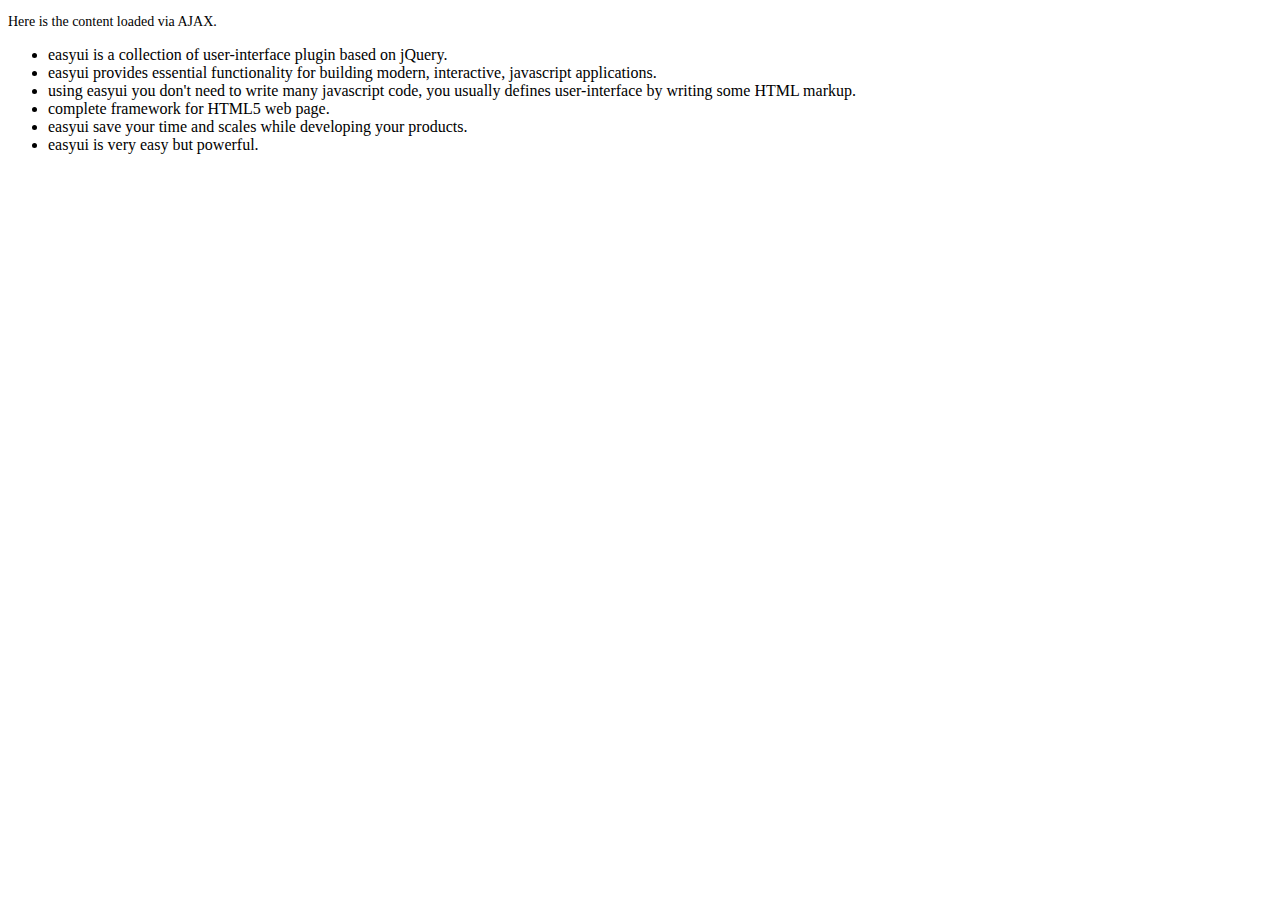
<file: src/main/webapp/lib/jquery-easyui-1.4.4/demo-mobile/accordion/_content.html>
<!DOCTYPE html>
<html>
<head>
	<meta charset="UTF-8">
	<title>AJAX Content</title>
</head>
<body>
	<p style="font-size:14px">Here is the content loaded via AJAX.</p>
	<ul>
		<li>easyui is a collection of user-interface plugin based on jQuery.</li>
		<li>easyui provides essential functionality for building modern, interactive, javascript applications.</li>
		<li>using easyui you don't need to write many javascript code, you usually defines user-interface by writing some HTML markup.</li>
		<li>complete framework for HTML5 web page.</li>
		<li>easyui save your time and scales while developing your products.</li>
		<li>easyui is very easy but powerful.</li>
	</ul>
</body>
</html>
</file>
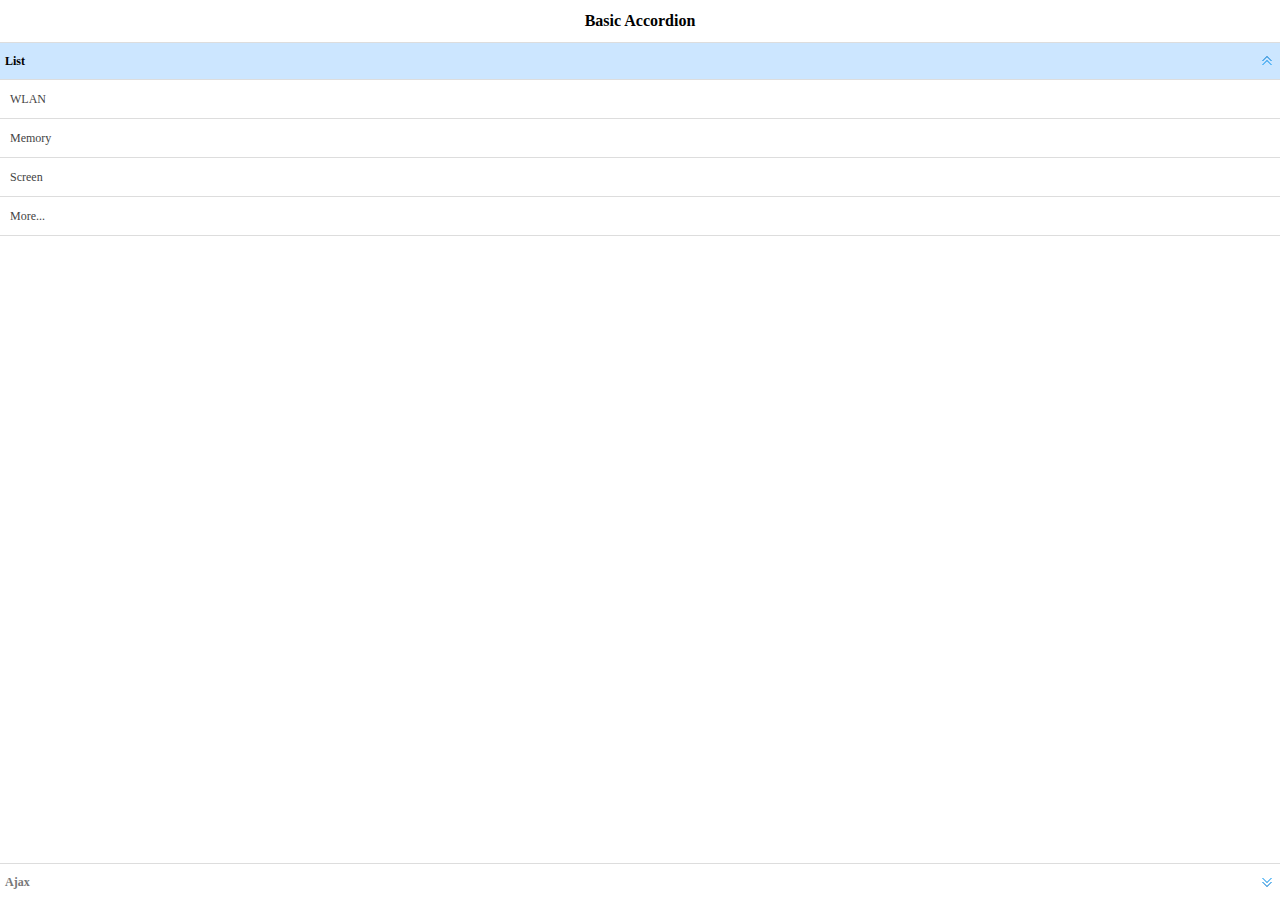
<file: src/main/webapp/lib/jquery-easyui-1.4.4/demo-mobile/accordion/basic.html>
<!doctype html><html><head>    <meta charset="UTF-8">  	<meta name="viewport" content="initial-scale=1.0, maximum-scale=1.0, user-scalable=no">    <title>Basic Accordion - jQuery EasyUI Mobile Demo</title>      <link rel="stylesheet" type="text/css" href="../../themes/metro/easyui.css">      <link rel="stylesheet" type="text/css" href="../../themes/mobile.css">      <link rel="stylesheet" type="text/css" href="../../themes/icon.css">      <script type="text/javascript" src="../../jquery.min.js"></script>      <script type="text/javascript" src="../../jquery.easyui.min.js"></script>     <script type="text/javascript" src="../../jquery.easyui.mobile.js"></script> </head><body>	<div class="easyui-navpanel">		<header>			<div class="m-toolbar">				<span class="m-title">Basic Accordion</span>			</div>		</header>		<div class="easyui-accordion" fit="true" border="false">			<div title="List">				<ul class="m-list">					<li>WLAN</li>					<li>Memory</li>					<li>Screen</li>					<li>More...</li>				</ul>			</div>			<div title="Ajax" href="_content.html" style="padding:10px"></div>		</div>	</div></body>	</html>
</file>
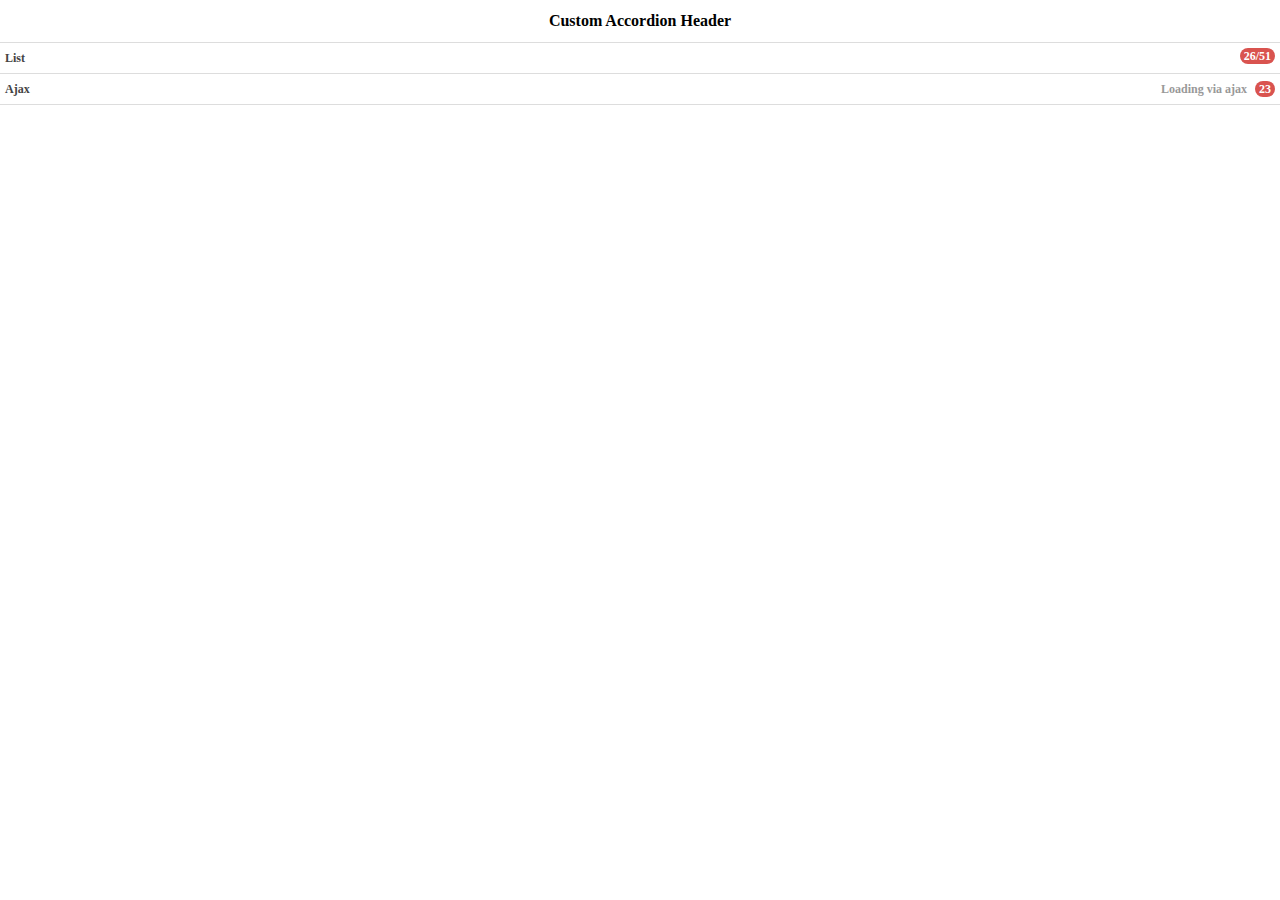
<file: src/main/webapp/lib/jquery-easyui-1.4.4/demo-mobile/accordion/header.html>
<!doctype html><html><head>    <meta charset="UTF-8">  	<meta name="viewport" content="initial-scale=1.0, maximum-scale=1.0, user-scalable=no">    <title>Custom Accordion Header - jQuery EasyUI Mobile Demo</title>      <link rel="stylesheet" type="text/css" href="../../themes/metro/easyui.css">      <link rel="stylesheet" type="text/css" href="../../themes/mobile.css">      <link rel="stylesheet" type="text/css" href="../../themes/icon.css">      <script type="text/javascript" src="../../jquery.min.js"></script>      <script type="text/javascript" src="../../jquery.easyui.min.js"></script>     <script type="text/javascript" src="../../jquery.easyui.mobile.js"></script> </head><body>	<div class="easyui-navpanel">		<header>			<div class="m-toolbar">				<span class="m-title">Custom Accordion Header</span>			</div>		</header>		<div class="easyui-accordion" data-options="fit:true,border:false,selected:-1">			<div>				<header>					<div class="hh-inner">						<span>List</span>						<span class="m-badge" style="float:right">26/51</span>					</div>				</header>				<ul class="m-list">					<li>WLAN</li>					<li>Memory</li>					<li>Screen</li>					<li>More...</li>				</ul>			</div>			<div href="_content.html" style="padding:10px">				<header>					<div class="hh-inner">						<span>Ajax</span>						<span style="float:right">							<span style="color:#999;margin-right:5px">Loading via ajax</span>							<span class="m-badge">23</span>						</span>					</div>				</header>			</div>		</div>	</div>	<style scoped>		.hh-inner{			position: relative;			line-height: 20px;			background: #fff;			font-weight: bold;			margin: -5px;			padding: 5px;		}	</style></body>	</html>
</file>
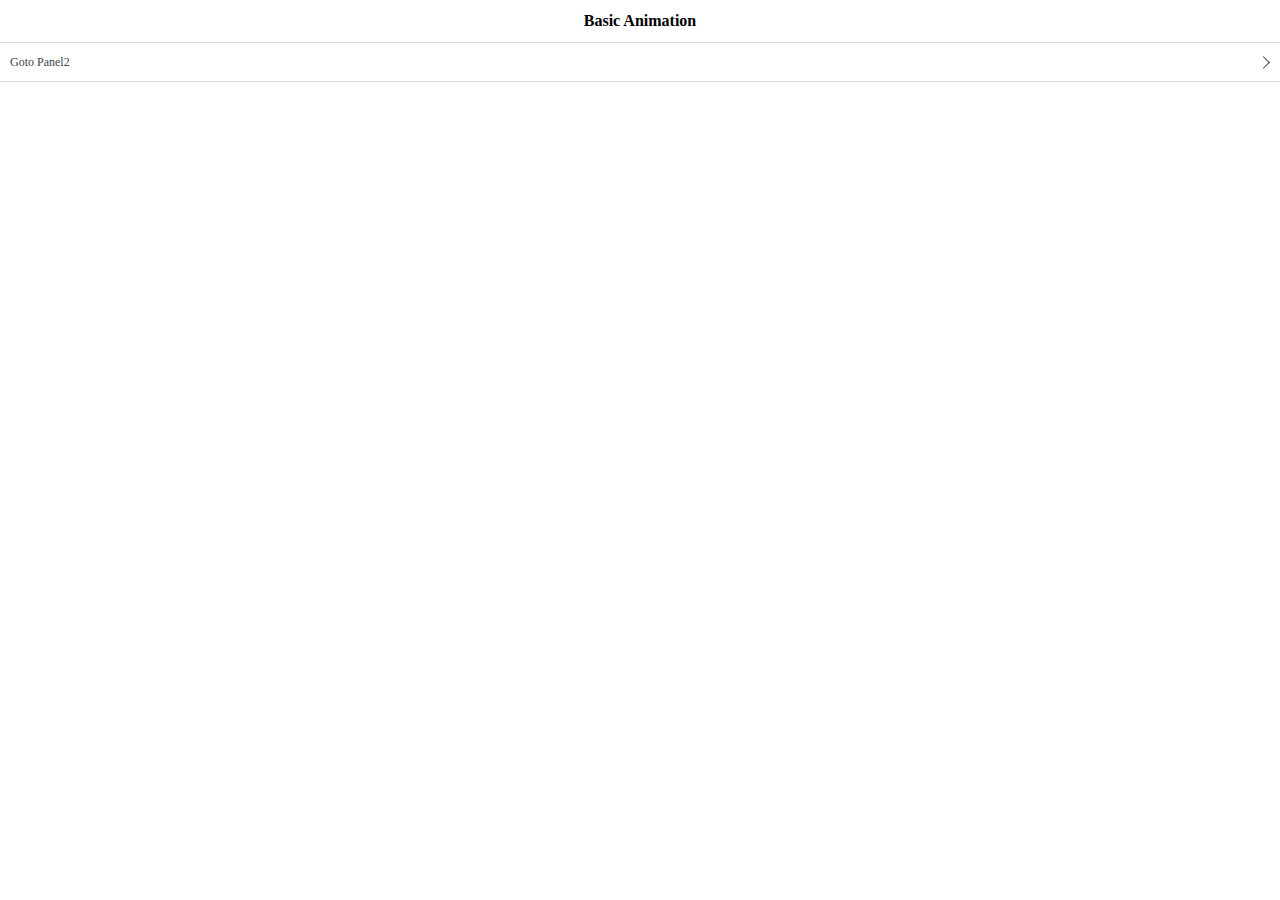
<file: src/main/webapp/lib/jquery-easyui-1.4.4/demo-mobile/animation/basic.html>
<!doctype html><html><head>    <meta charset="UTF-8">  	<meta name="viewport" content="initial-scale=1.0, maximum-scale=1.0, user-scalable=no">    <title>Basic Animation - jQuery EasyUI Mobile Demo</title>      <link rel="stylesheet" type="text/css" href="../../themes/metro/easyui.css">      <link rel="stylesheet" type="text/css" href="../../themes/mobile.css">      <link rel="stylesheet" type="text/css" href="../../themes/icon.css">      <script type="text/javascript" src="../../jquery.min.js"></script>      <script type="text/javascript" src="../../jquery.easyui.min.js"></script>     <script type="text/javascript" src="../../jquery.easyui.mobile.js"></script> </head><body>	<div class="easyui-navpanel">		<header>			<div class="m-toolbar">				<span class="m-title">Basic Animation</span>			</div>		</header>		<ul class="m-list">			<li><a href="#p2">Goto Panel2</a></li>		</ul>	</div>	<div id="p2" class="easyui-navpanel">		<header>			<div class="m-toolbar">				<div class="m-left">					<a href="#" class="easyui-linkbutton m-back" data-options="plain:true,outline:true,back:true">Back</a>				</div>				<div class="m-title">Panel2</div>			</div>		</header>		<ul class="m-list">			<li><a href="#p3">Goto Panel3</a></li>		</ul>	</div>	<div id="p3" class="easyui-navpanel">		<header>			<div class="m-toolbar">				<div class="m-left">					<a href="#" class="easyui-linkbutton m-back" data-options="plain:true,outline:true,back:true">Back</a>				</div>				<div class="m-title">Panel3</div>			</div>		</header>		<div style="padding:20px 10px">			<p>Panel3 Content.</p>		</div>	</div></body>	</html>
</file>
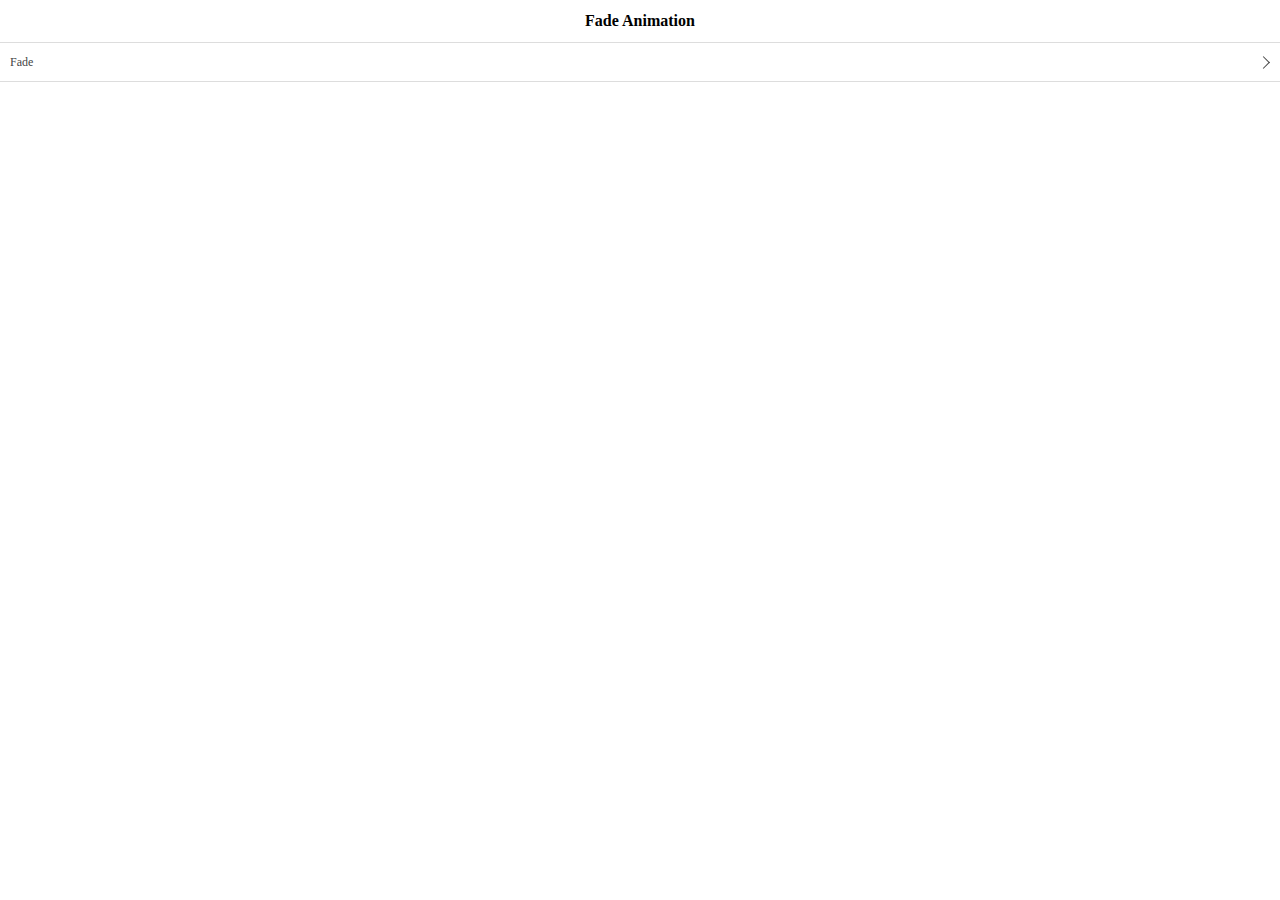
<file: src/main/webapp/lib/jquery-easyui-1.4.4/demo-mobile/animation/fade.html>
<!doctype html><html><head>    <meta charset="UTF-8">  	<meta name="viewport" content="initial-scale=1.0, maximum-scale=1.0, user-scalable=no">    <title>Fade Animation - jQuery EasyUI Mobile Demo</title>      <link rel="stylesheet" type="text/css" href="../../themes/metro/easyui.css">      <link rel="stylesheet" type="text/css" href="../../themes/mobile.css">      <link rel="stylesheet" type="text/css" href="../../themes/icon.css">      <script type="text/javascript" src="../../jquery.min.js"></script>      <script type="text/javascript" src="../../jquery.easyui.min.js"></script>     <script type="text/javascript" src="../../jquery.easyui.mobile.js"></script> </head><body>	<div class="easyui-navpanel">		<header>			<div class="m-toolbar">				<span class="m-title">Fade Animation</span>			</div>		</header>		<ul class="m-list">			<li><a href="#p2" data-options="animation:'fade',direction:''">Fade</a></li>		</ul>	</div>	<div id="p2" class="easyui-navpanel">		<header>			<div class="m-toolbar">				<div class="m-left">					<a href="#" class="easyui-linkbutton m-back" data-options="plain:true,outline:true,back:true">Back</a>				</div>				<div class="m-title">Panel2</div>			</div>		</header>		<div style="padding:10px">			<p>Panel2 Content.</p>		</div>	</div></body>	</html>
</file>
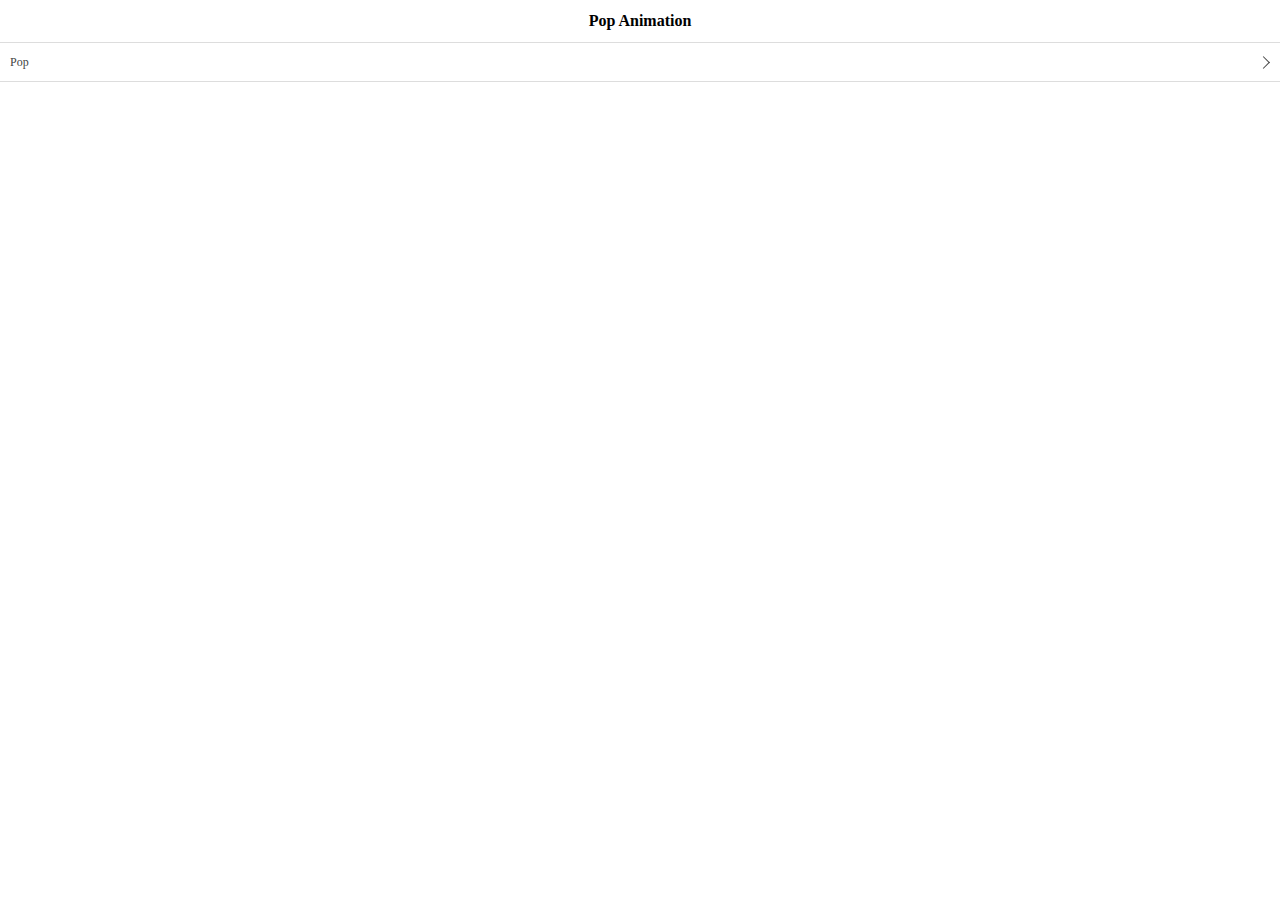
<file: src/main/webapp/lib/jquery-easyui-1.4.4/demo-mobile/animation/pop.html>
<!doctype html><html><head>    <meta charset="UTF-8">  	<meta name="viewport" content="initial-scale=1.0, maximum-scale=1.0, user-scalable=no">    <title>Pop Animation - jQuery EasyUI Mobile Demo</title>      <link rel="stylesheet" type="text/css" href="../../themes/metro/easyui.css">      <link rel="stylesheet" type="text/css" href="../../themes/mobile.css">      <link rel="stylesheet" type="text/css" href="../../themes/icon.css">      <script type="text/javascript" src="../../jquery.min.js"></script>      <script type="text/javascript" src="../../jquery.easyui.min.js"></script>     <script type="text/javascript" src="../../jquery.easyui.mobile.js"></script> </head><body>	<div class="easyui-navpanel">		<header>			<div class="m-toolbar">				<span class="m-title">Pop Animation</span>			</div>		</header>		<ul class="m-list">			<li><a href="#p2" data-options="animation:'pop',direction:''">Pop</a></li>		</ul>	</div>	<div id="p2" class="easyui-navpanel">		<header>			<div class="m-toolbar">				<div class="m-left">					<a href="#" class="easyui-linkbutton m-back" data-options="plain:true,outline:true,back:true">Back</a>				</div>				<div class="m-title">Panel2</div>			</div>		</header>		<div style="padding:10px">			<p>Panel2 Content.</p>		</div>	</div></body>	</html>
</file>
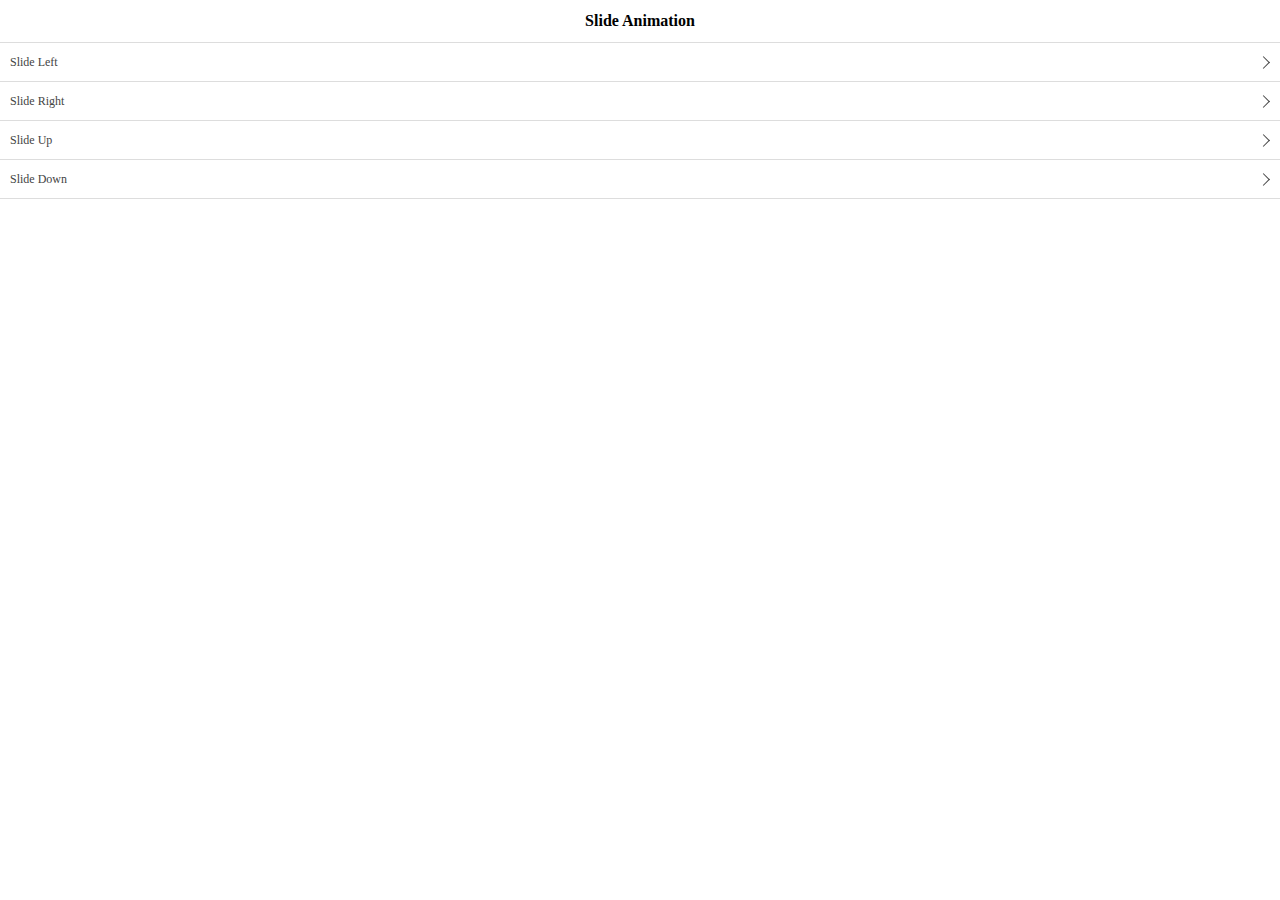
<file: src/main/webapp/lib/jquery-easyui-1.4.4/demo-mobile/animation/slide.html>
<!doctype html><html><head>    <meta charset="UTF-8">  	<meta name="viewport" content="initial-scale=1.0, maximum-scale=1.0, user-scalable=no">    <title>Slide Animation - jQuery EasyUI Mobile Demo</title>      <link rel="stylesheet" type="text/css" href="../../themes/metro/easyui.css">      <link rel="stylesheet" type="text/css" href="../../themes/mobile.css">      <link rel="stylesheet" type="text/css" href="../../themes/icon.css">      <script type="text/javascript" src="../../jquery.min.js"></script>      <script type="text/javascript" src="../../jquery.easyui.min.js"></script>     <script type="text/javascript" src="../../jquery.easyui.mobile.js"></script> </head><body>	<div class="easyui-navpanel">		<header>			<div class="m-toolbar">				<span class="m-title">Slide Animation</span>			</div>		</header>		<ul class="m-list">			<li><a href="#p2" data-options="animation:'slide',direction:'left'">Slide Left</a></li>			<li><a href="#p2" data-options="animation:'slide',direction:'right'">Slide Right</a></li>			<li><a href="#p2" data-options="animation:'slide',direction:'up'">Slide Up</a></li>			<li><a href="#p2" data-options="animation:'slide',direction:'down'">Slide Down</a></li>		</ul>	</div>	<div id="p2" class="easyui-navpanel">		<header>			<div class="m-toolbar">				<div class="m-left">					<a href="#" class="easyui-linkbutton m-back" data-options="plain:true,outline:true,back:true">Back</a>				</div>				<div class="m-title">Panel2</div>			</div>		</header>		<div style="padding:10px">			<p>Panel2 Content.</p>		</div>	</div></body>	</html>
</file>
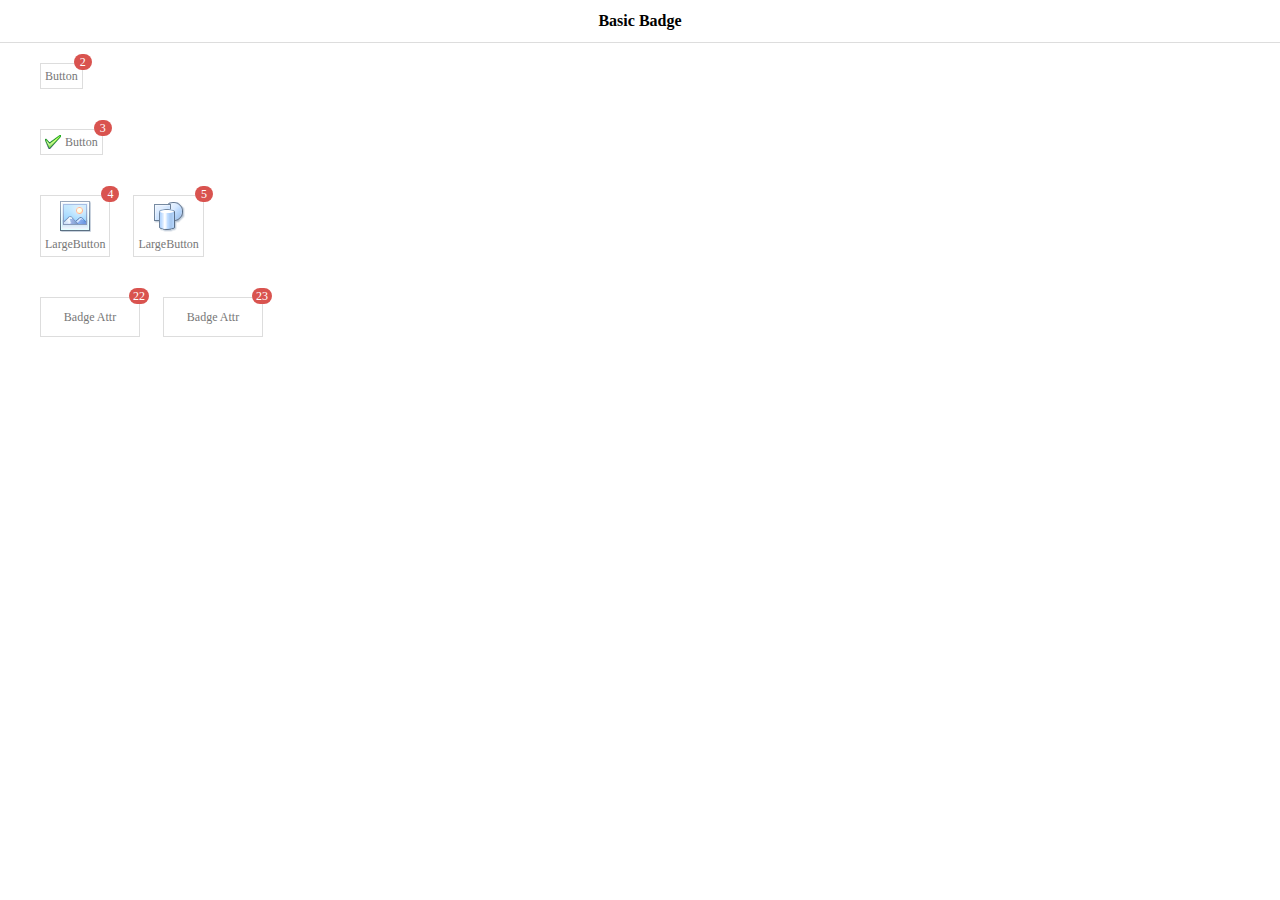
<file: src/main/webapp/lib/jquery-easyui-1.4.4/demo-mobile/badge/basic.html>
<!doctype html><html><head>    <meta charset="UTF-8">  	<meta name="viewport" content="initial-scale=1.0, maximum-scale=1.0, user-scalable=no">    <title>Basic Badge - jQuery EasyUI Mobile Demo</title>      <link rel="stylesheet" type="text/css" href="../../themes/metro/easyui.css">      <link rel="stylesheet" type="text/css" href="../../themes/mobile.css">      <link rel="stylesheet" type="text/css" href="../../themes/icon.css">      <script type="text/javascript" src="../../jquery.min.js"></script>      <script type="text/javascript" src="../../jquery.easyui.min.js"></script>     <script type="text/javascript" src="../../jquery.easyui.mobile.js"></script> </head><body>	<div class="easyui-navpanel">		<header>			<div class="m-toolbar">				<span class="m-title">Basic Badge</span>			</div>		</header>		<div style="padding:20px 40px">			<a href="#" class="easyui-linkbutton">				Button<span class="m-badge">2</span>			</a>		</div>		<div style="padding:20px 40px">			<a href="#" class="easyui-linkbutton" iconCls="icon-ok">				Button<span class="m-badge">3</span>			</a>		</div>		<div style="padding:20px 40px">			<a href="#" class="easyui-linkbutton" data-options="iconCls:'icon-large-picture',iconAlign:'top',size:'large'">				LargeButton<span class="m-badge">4</span>			</a>			<a href="#" class="easyui-linkbutton" data-options="iconCls:'icon-large-shapes',iconAlign:'top',size:'large'" style="margin-left:20px">				LargeButton<span class="m-badge">5</span>			</a>		</div>		<div style="padding:20px 40px">			<a href="#" class="easyui-linkbutton m-badge" data-badge="22" style="width:100px;height:40px">Badge Attr</a>			<a href="#" class="easyui-linkbutton m-badge" data-badge="23" style="width:100px;height:40px;margin-left:20px">Badge Attr</a>		</div>	</div></body>	</html>
</file>
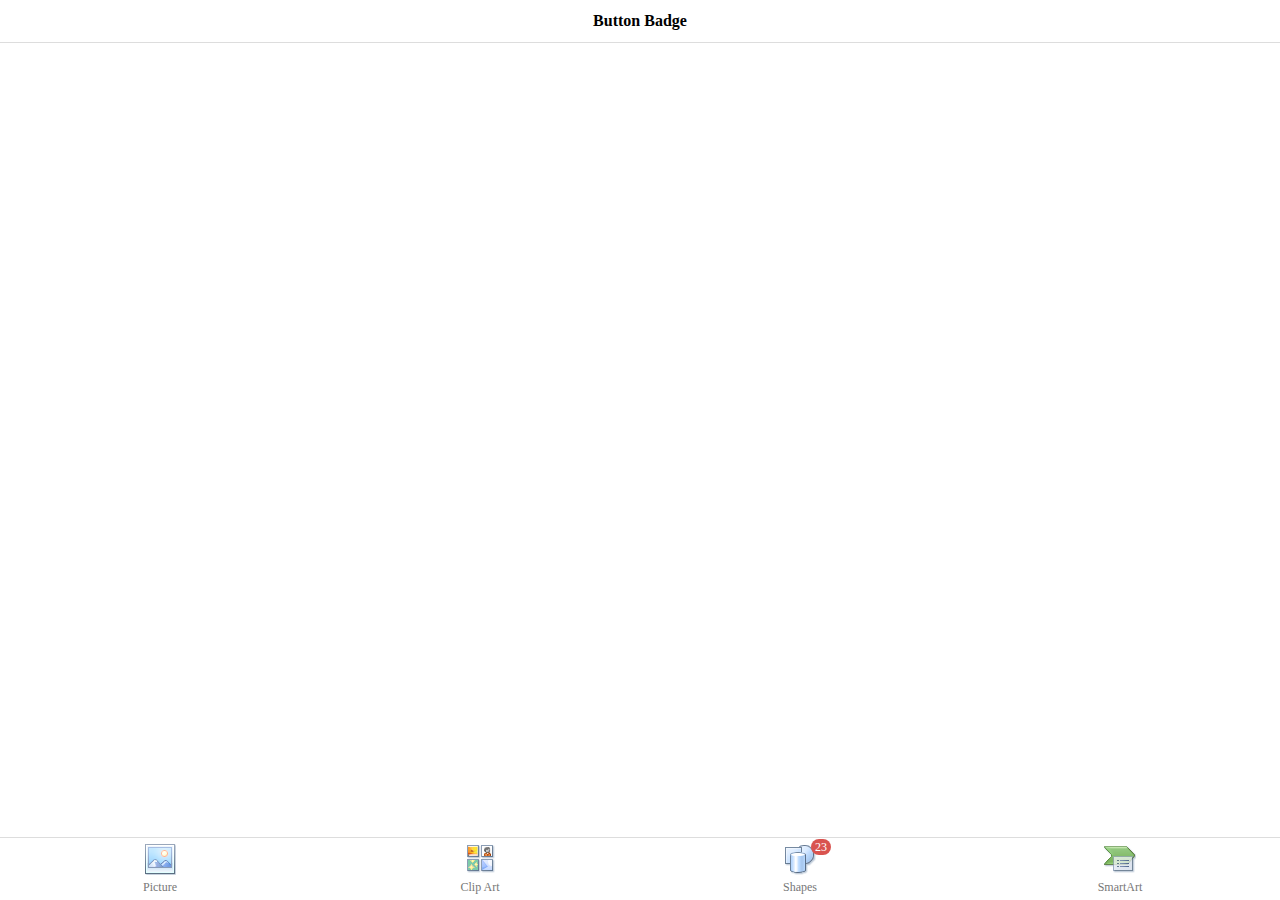
<file: src/main/webapp/lib/jquery-easyui-1.4.4/demo-mobile/badge/button.html>
<!doctype html><html><head>    <meta charset="UTF-8">  	<meta name="viewport" content="initial-scale=1.0, maximum-scale=1.0, user-scalable=no">    <title>Button Badge - jQuery EasyUI Mobile Demo</title>      <link rel="stylesheet" type="text/css" href="../../themes/metro/easyui.css">      <link rel="stylesheet" type="text/css" href="../../themes/mobile.css">      <link rel="stylesheet" type="text/css" href="../../themes/icon.css">      <script type="text/javascript" src="../../jquery.min.js"></script>      <script type="text/javascript" src="../../jquery.easyui.min.js"></script>     <script type="text/javascript" src="../../jquery.easyui.mobile.js"></script> </head><body>	<div class="easyui-navpanel">		<header>			<div class="m-toolbar">				<span class="m-title">Button Badge</span>			</div>		</header>		<footer>            <div class="m-buttongroup m-buttongroup-justified" style="width:100%">                <a href="#" class="easyui-linkbutton" data-options="iconCls:'icon-large-picture',size:'large',iconAlign:'top',plain:true">Picture</a>                <a href="#" class="easyui-linkbutton" data-options="iconCls:'icon-large-clipart',size:'large',iconAlign:'top',plain:true">Clip Art</a>                <a href="#" class="easyui-linkbutton" data-options="iconCls:'icon-large-shapes',size:'large',iconAlign:'top',plain:true">Shapes<span class="m-badge">23</span></a>                <a href="#" class="easyui-linkbutton" data-options="iconCls:'icon-large-smartart',size:'large',iconAlign:'top',plain:true">SmartArt</a>            </div>		</footer>	</div></body>	</html>
</file>
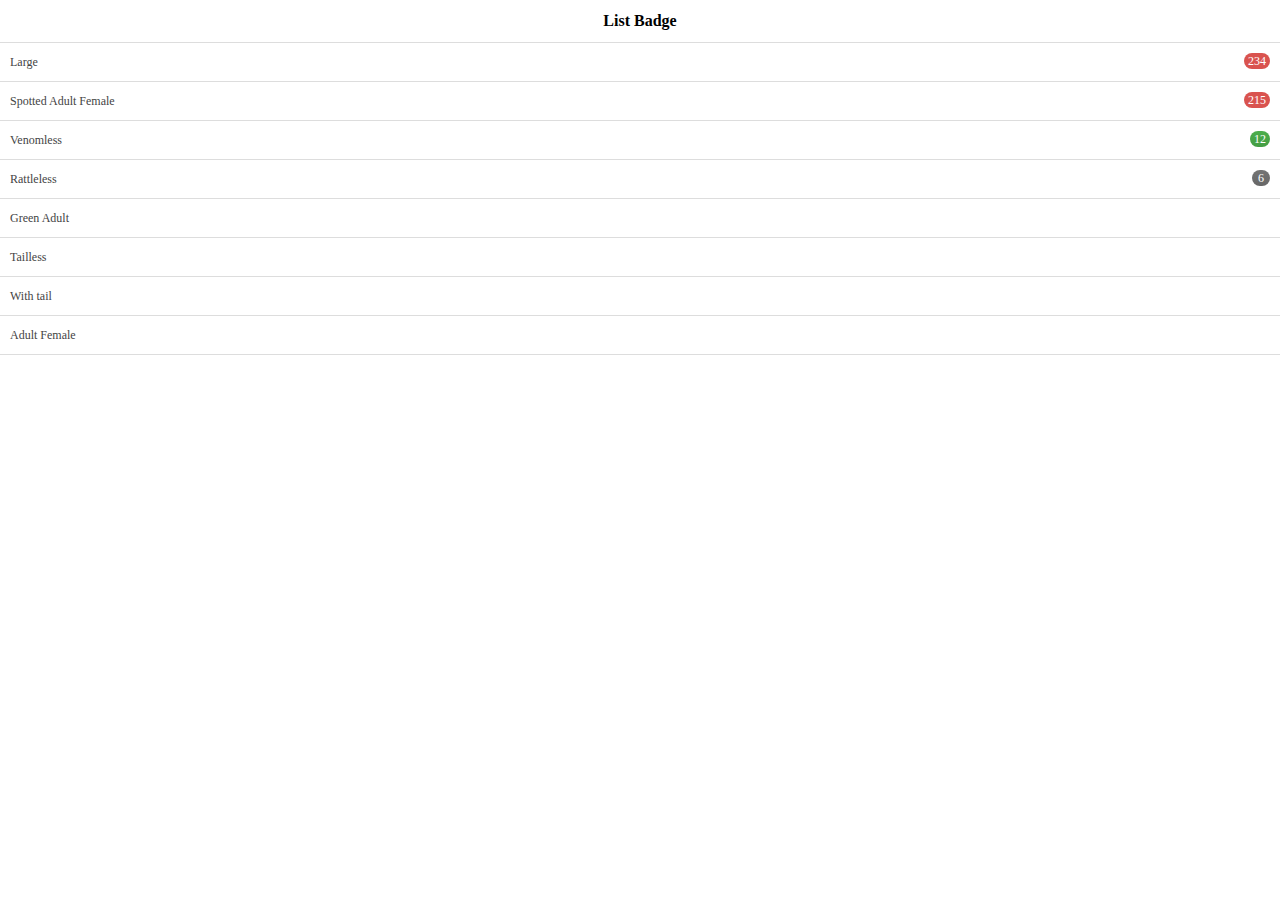
<file: src/main/webapp/lib/jquery-easyui-1.4.4/demo-mobile/badge/list.html>
<!doctype html><html><head>    <meta charset="UTF-8">  	<meta name="viewport" content="initial-scale=1.0, maximum-scale=1.0, user-scalable=no">    <title>List Badge - jQuery EasyUI Mobile Demo</title>      <link rel="stylesheet" type="text/css" href="../../themes/metro/easyui.css">      <link rel="stylesheet" type="text/css" href="../../themes/mobile.css">      <link rel="stylesheet" type="text/css" href="../../themes/color.css">      <link rel="stylesheet" type="text/css" href="../../themes/icon.css">      <script type="text/javascript" src="../../jquery.min.js"></script>      <script type="text/javascript" src="../../jquery.easyui.min.js"></script>     <script type="text/javascript" src="../../jquery.easyui.mobile.js"></script> </head><body>	<div class="easyui-navpanel">		<header>			<div class="m-toolbar">				<span class="m-title">List Badge</span>			</div>		</header>		<ul class="m-list">			<li>Large				<div class="m-right"><span class="m-badge" style="margin-top:10px">234</span></div>			</li>			<li>Spotted Adult Female				<div class="m-right"><span class="m-badge" style="margin-top:10px">215</span></div>			</li>			<li>Venomless				<div class="m-right"><span class="m-badge c1" style="margin-top:10px">12</span></div>			</li>			<li>Rattleless				<div class="m-right"><span class="m-badge c2" style="margin-top:10px">6</span></div>			</li>			<li>Green Adult</li>			<li>Tailless</li>			<li>With tail</li>			<li>Adult Female</li>		</ul>	</div></body>	</html>
</file>
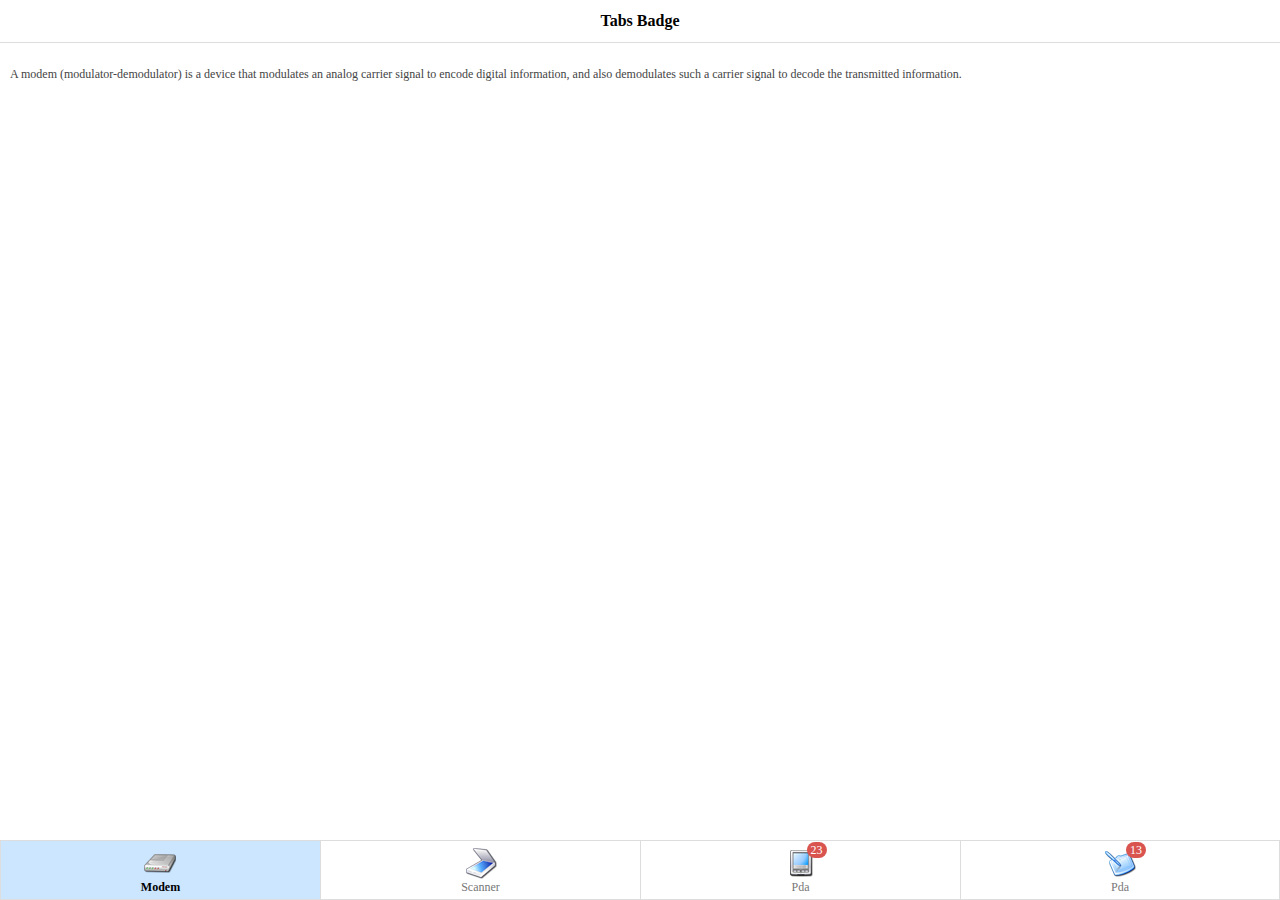
<file: src/main/webapp/lib/jquery-easyui-1.4.4/demo-mobile/badge/tabs.html>
<!doctype html><html><head>    <meta charset="UTF-8">  	<meta name="viewport" content="initial-scale=1.0, maximum-scale=1.0, user-scalable=no">    <title>Tabs Badge - jQuery EasyUI Mobile Demo</title>      <link rel="stylesheet" type="text/css" href="../../themes/metro/easyui.css">      <link rel="stylesheet" type="text/css" href="../../themes/icon.css">      <link rel="stylesheet" type="text/css" href="../../themes/mobile.css">    <script type="text/javascript" src="../../jquery.min.js"></script>      <script type="text/javascript" src="../../jquery.easyui.min.js"></script>    <script type="text/javascript" src="../../jquery.easyui.mobile.js"></script></head><body>	<div class="easyui-navpanel">	    <header>	    	<div class="m-toolbar">	    		<div class="m-title">Tabs Badge</div>	    	</div>	    </header>		<div class="easyui-tabs" data-options="tabHeight:60,fit:true,tabPosition:'bottom',border:false,pill:true,narrow:true,justified:true">			<div style="padding:10px">				<div class="panel-header tt-inner">					<img src='../images/modem.png'/><br>Modem				</div>				<p>A modem (modulator-demodulator) is a device that modulates an analog carrier signal to encode digital information, and also demodulates such a carrier signal to decode the transmitted information.</p>			</div>			<div style="padding:10px">				<div class="panel-header tt-inner">					<img src='../images/scanner.png'/><br>Scanner				</div>				<p>In computing, an image scanner—often abbreviated to just scanner—is a device that optically scans images, printed text, handwriting, or an object, and converts it to a digital image.</p>			</div>			<div style="padding:10px">				<div class="panel-header tt-inner">					<img src='../images/pda.png'/><br>Pda					<span class="m-badge">23</span>				</div>				<p>A personal digital assistant (PDA), also known as a palmtop computer, or personal data assistant, is a mobile device that functions as a personal information manager. PDAs are largely considered obsolete with the widespread adoption of smartphones.</p>			</div>			<div style="padding:10px">				<div class="panel-header tt-inner">					<img src='../images/tablet.png'/><br>Pda					<span class="m-badge">13</span>				</div>				<p>A tablet computer, or simply tablet, is a one-piece mobile computer. Devices typically have a touchscreen, with finger or stylus gestures replacing the conventional computer mouse.</p>			</div>		</div>	</div>	<style scoped>       .tt-inner{            display:inline-block;            line-height:12px;            padding-top:6px;            position: relative;        }		p{			line-height:150%;		}	</style></body>	</html>
</file>
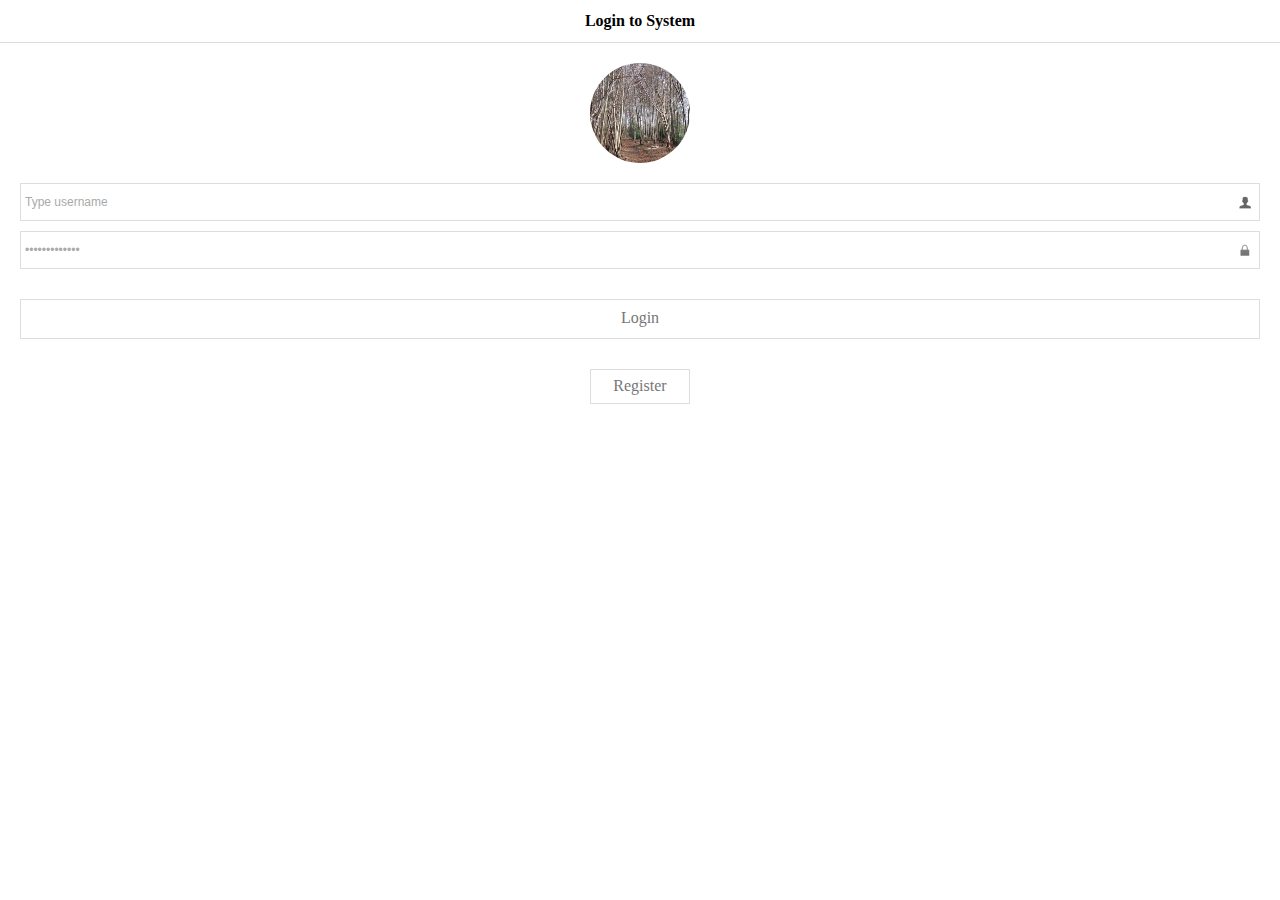
<file: src/main/webapp/lib/jquery-easyui-1.4.4/demo-mobile/button/basic.html>
<!doctype html><html><head>    <meta charset="UTF-8">  	<meta name="viewport" content="initial-scale=1.0, maximum-scale=1.0, user-scalable=no">    <title>Basic LinkButton - jQuery EasyUI Mobile Demo</title>      <link rel="stylesheet" type="text/css" href="../../themes/metro/easyui.css">      <link rel="stylesheet" type="text/css" href="../../themes/mobile.css">      <link rel="stylesheet" type="text/css" href="../../themes/icon.css">      <script type="text/javascript" src="../../jquery.min.js"></script>      <script type="text/javascript" src="../../jquery.easyui.min.js"></script>     <script type="text/javascript" src="../../jquery.easyui.mobile.js"></script> </head><body>	<div class="easyui-navpanel">		<header>			<div class="m-toolbar">				<span class="m-title">Login to System</span>			</div>		</header>		<div style="margin:20px auto;width:100px;height:100px;border-radius:100px;overflow:hidden">			<img src="../images/login1.jpg" style="margin:0;width:100%;height:100%;">		</div>		<div style="padding:0 20px">			<div style="margin-bottom:10px">				<input class="easyui-textbox" data-options="prompt:'Type username',iconCls:'icon-man'" style="width:100%;height:38px">			</div>			<div>				<input class="easyui-textbox" type="password" data-options="prompt:'Type password',iconCls:'icon-lock'" style="width:100%;height:38px">			</div>			<div style="text-align:center;margin-top:30px">				<a href="#" class="easyui-linkbutton" style="width:100%;height:40px"><span style="font-size:16px">Login</span></a>			</div>			<div style="text-align:center;margin-top:30px">				<a href="#" class="easyui-linkbutton" plain="true" outline="true" style="width:100px;height:35px"><span style="font-size:16px">Register</span></a> 			</div>		</div>	</div></body>	</html>
</file>
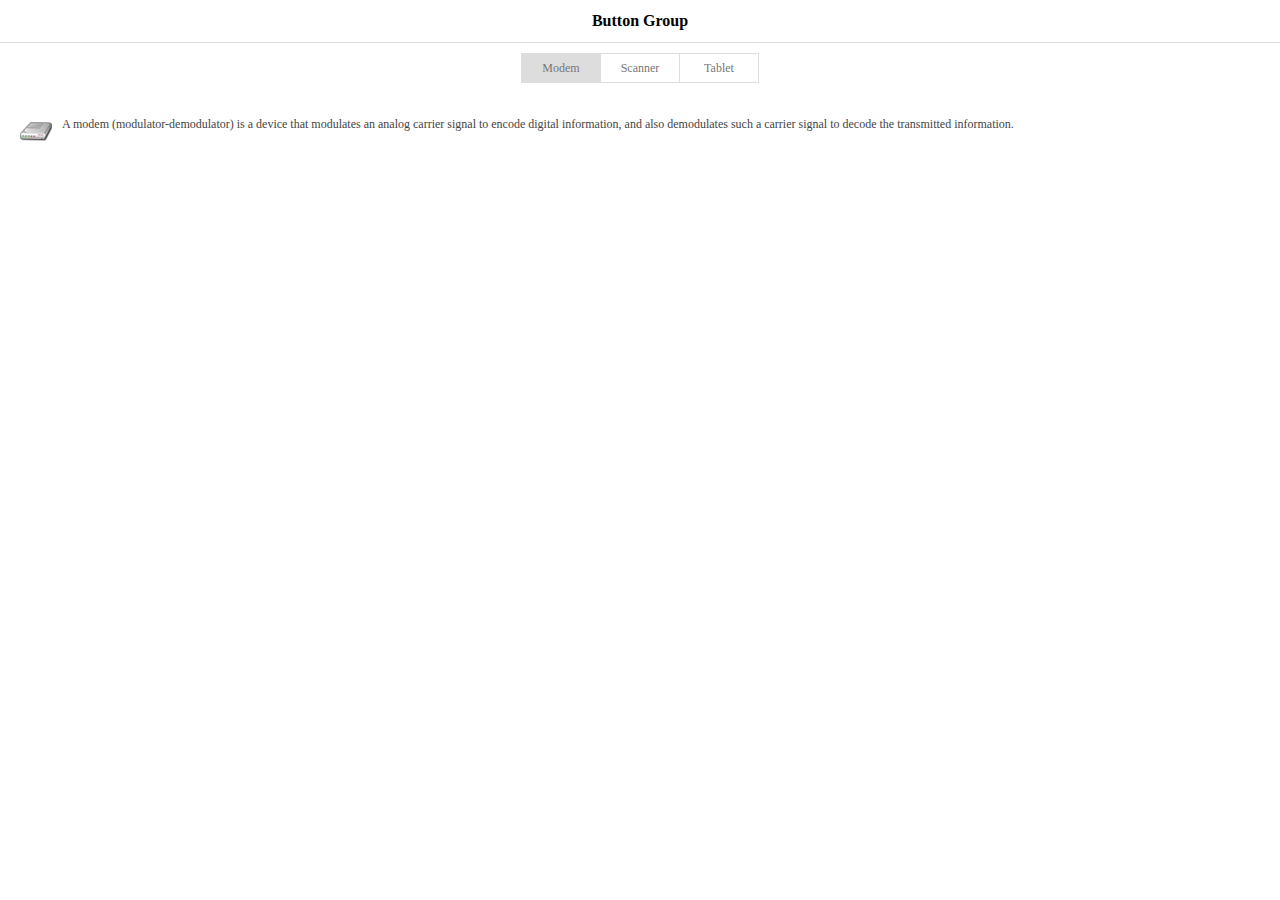
<file: src/main/webapp/lib/jquery-easyui-1.4.4/demo-mobile/button/group.html>
<!doctype html><html><head>    <meta charset="UTF-8">  	<meta name="viewport" content="initial-scale=1.0, maximum-scale=1.0, user-scalable=no">    <title>Group LinkButton - jQuery EasyUI Mobile Demo</title>      <link rel="stylesheet" type="text/css" href="../../themes/metro/easyui.css">      <link rel="stylesheet" type="text/css" href="../../themes/mobile.css">      <link rel="stylesheet" type="text/css" href="../../themes/icon.css">      <script type="text/javascript" src="../../jquery.min.js"></script>      <script type="text/javascript" src="../../jquery.easyui.min.js"></script>     <script type="text/javascript" src="../../jquery.easyui.mobile.js"></script> </head><body>	<div class="easyui-navpanel">		<header>			<div class="m-toolbar">				<div class="m-title">Button Group</div>			</div>		</header>		<div style="text-align:center;padding:10px">			<span class="m-buttongroup">				<a href="javascript:void(0)" class="easyui-linkbutton" data-options="toggle:true,group:'g1',selected:true" onclick="show1('#m-modem')" style="width:80px;height:30px">Modem</a> 				<a href="javascript:void(0)" class="easyui-linkbutton" data-options="toggle:true,group:'g1'" onclick="show1('#m-scanner')" style="width:80px;height:30px">Scanner</a> 				<a href="javascript:void(0)" class="easyui-linkbutton" data-options="toggle:true,group:'g1'" onclick="show1('#m-tablet')" style="width:80px;height:30px">Tablet</a> 			</span>		</div>		<div id="items" style="padding:10px 20px;">			<div id="m-modem" class="m-item">				<img src="../images/modem.png"/>				<p>A modem (modulator-demodulator) is a device that modulates an analog carrier signal to encode digital information, and also demodulates such a carrier signal to decode the transmitted information.</p>			</div>			<div id="m-scanner" class="m-item" style="display:none">				<img src="../images/scanner.png"/>				<p>In computing, an image scanner—often abbreviated to just scanner—is a device that optically scans images, printed text, handwriting, or an object, and converts it to a digital image.</p>			</div>			<div id="m-tablet" class="m-item" style="display:none">				<img src="../images/tablet.png"/>				<p>A tablet computer, or simply tablet, is a one-piece mobile computer. Devices typically have a touchscreen, with finger or stylus gestures replacing the conventional computer mouse.</p>			</div>		</div>	</div>	<script>		function show1(id){			$('div.m-item').hide();			$(id).show();		}	</script>	<style scoped>		p{			line-height:150%;		}		#items img{			margin:0 10px 10px 0;			float:left;		}	</style></body>	</html>
</file>
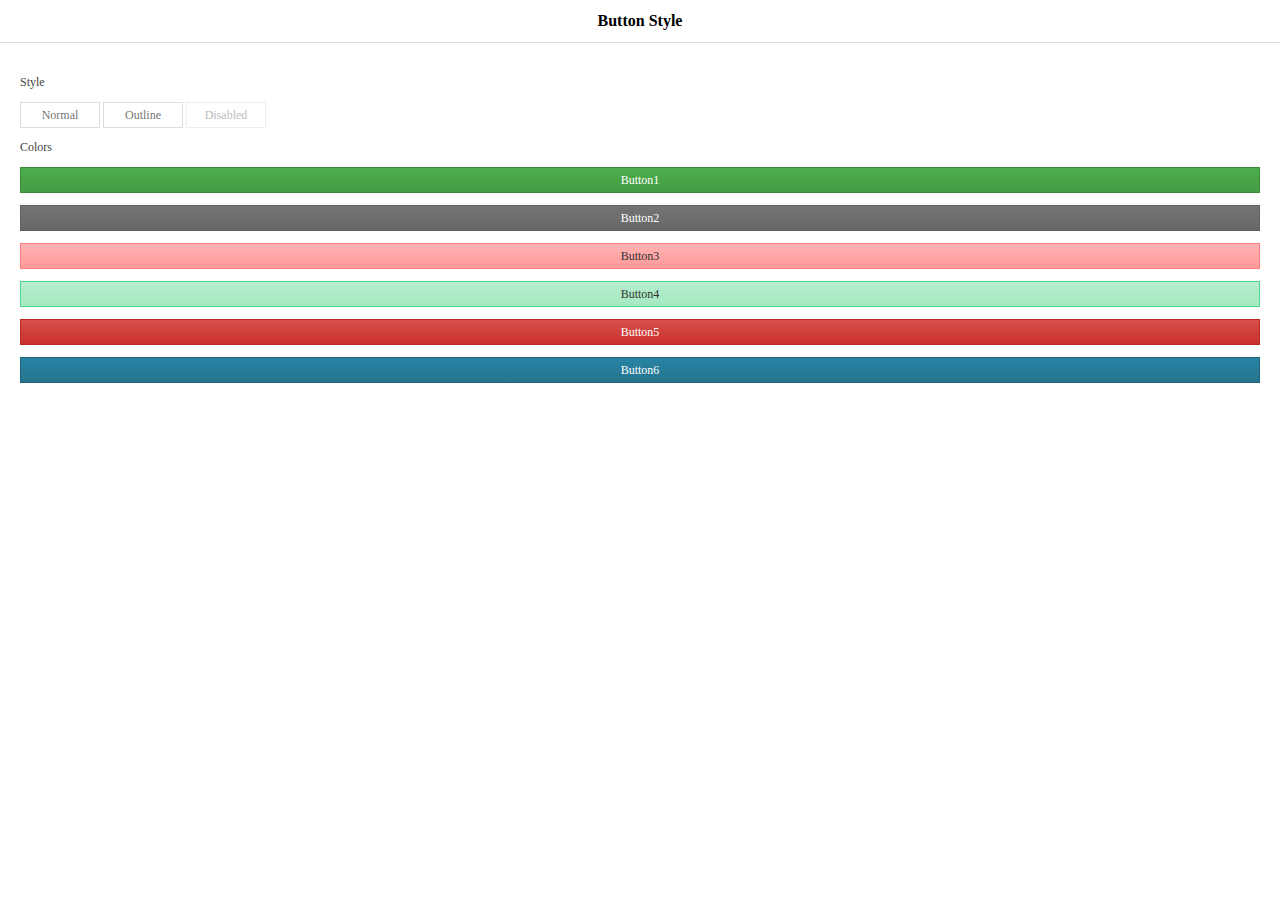
<file: src/main/webapp/lib/jquery-easyui-1.4.4/demo-mobile/button/style.html>
<!doctype html><html><head>    <meta charset="UTF-8">  	<meta name="viewport" content="initial-scale=1.0, maximum-scale=1.0, user-scalable=no">    <title>Button Style - jQuery EasyUI Mobile Demo</title>      <link rel="stylesheet" type="text/css" href="../../themes/metro/easyui.css">      <link rel="stylesheet" type="text/css" href="../../themes/mobile.css">      <link rel="stylesheet" type="text/css" href="../../themes/color.css">      <link rel="stylesheet" type="text/css" href="../../themes/icon.css">      <script type="text/javascript" src="../../jquery.min.js"></script>      <script type="text/javascript" src="../../jquery.easyui.min.js"></script>    <script type="text/javascript" src="../../jquery.easyui.mobile.js"></script></head><body>	<div class="easyui-navpanel">		<header>			<div class="m-toolbar">				<span class="m-title">Button Style</span>			</div>		</header>		<div style="padding:20px">			<p>Style</p>			<a href="#" class="easyui-linkbutton" style="width:80px">Normal</a>			<a href="#" class="easyui-linkbutton" plain="true" outline="true" style="width:80px">Outline</a>			<a href="#" class="easyui-linkbutton" disabled style="width:80px">Disabled</a>			<p>Colors<p>			<p><a href="#" class="easyui-linkbutton c1" style="width:100%">Button1</a></p>			<p><a href="#" class="easyui-linkbutton c2" style="width:100%">Button2</a></p>			<p><a href="#" class="easyui-linkbutton c3" style="width:100%">Button3</a></p>			<p><a href="#" class="easyui-linkbutton c4" style="width:100%">Button4</a></p>			<p><a href="#" class="easyui-linkbutton c5" style="width:100%">Button5</a></p>			<p><a href="#" class="easyui-linkbutton c6" style="width:100%">Button6</a></p>		</div>	</div></body>	</html>
</file>
<file: src/main/webapp/lib/jquery-easyui-1.4.4/themes/metro/easyui.css>
.panel {
  overflow: hidden;
  text-align: left;
  margin: 0;
  border: 0;
  -moz-border-radius: 0 0 0 0;
  -webkit-border-radius: 0 0 0 0;
  border-radius: 0 0 0 0;
}
.panel-header,
.panel-body {
  border-width: 1px;
  border-style: solid;
}
.panel-header {
  padding: 5px;
  position: relative;
}
.panel-title {
  background: url('images/blank.gif') no-repeat;
}
.panel-header-noborder {
  border-width: 0 0 1px 0;
}
.panel-body {
  overflow: auto;
  border-top-width: 0;
  padding: 0;
}
.panel-body-noheader {
  border-top-width: 1px;
}
.panel-body-noborder {
  border-width: 0px;
}
.panel-body-nobottom {
  border-bottom-width: 0;
}
.panel-with-icon {
  padding-left: 18px;
}
.panel-icon,
.panel-tool {
  position: absolute;
  top: 50%;
  margin-top: -8px;
  height: 16px;
  overflow: hidden;
}
.panel-icon {
  left: 5px;
  width: 16px;
}
.panel-tool {
  right: 5px;
  width: auto;
}
.panel-tool a {
  display: inline-block;
  width: 16px;
  height: 16px;
  opacity: 0.6;
  filter: alpha(opacity=60);
  margin: 0 0 0 2px;
  vertical-align: top;
}
.panel-tool a:hover {
  opacity: 1;
  filter: alpha(opacity=100);
  background-color: #E6E6E6;
  -moz-border-radius: -2px -2px -2px -2px;
  -webkit-border-radius: -2px -2px -2px -2px;
  border-radius: -2px -2px -2px -2px;
}
.panel-loading {
  padding: 11px 0px 10px 30px;
}
.panel-noscroll {
  overflow: hidden;
}
.panel-fit,
.panel-fit body {
  height: 100%;
  margin: 0;
  padding: 0;
  border: 0;
  overflow: hidden;
}
.panel-loading {
  background: url('images/loading.gif') no-repeat 10px 10px;
}
.panel-tool-close {
  background: url('images/panel_tools.png') no-repeat -16px 0px;
}
.panel-tool-min {
  background: url('images/panel_tools.png') no-repeat 0px 0px;
}
.panel-tool-max {
  background: url('images/panel_tools.png') no-repeat 0px -16px;
}
.panel-tool-restore {
  background: url('images/panel_tools.png') no-repeat -16px -16px;
}
.panel-tool-collapse {
  background: url('images/panel_tools.png') no-repeat -32px 0;
}
.panel-tool-expand {
  background: url('images/panel_tools.png') no-repeat -32px -16px;
}
.panel-header,
.panel-body {
  border-color: #ddd;
}
.panel-header {
  background-color: #ffffff;
}
.panel-body {
  background-color: #fff;
  color: #444;
  font-size: 12px;
}
.panel-title {
  font-size: 12px;
  font-weight: bold;
  color: #777;
  height: 16px;
  line-height: 16px;
}
.panel-footer {
  border: 1px solid #ddd;
  overflow: hidden;
  background: #fff;
}
.panel-footer-noborder {
  border-width: 1px 0 0 0;
}
.accordion {
  overflow: hidden;
  border-width: 1px;
  border-style: solid;
}
.accordion .accordion-header {
  border-width: 0 0 1px;
  cursor: pointer;
}
.accordion .accordion-body {
  border-width: 0 0 1px;
}
.accordion-noborder {
  border-width: 0;
}
.accordion-noborder .accordion-header {
  border-width: 0 0 1px;
}
.accordion-noborder .accordion-body {
  border-width: 0 0 1px;
}
.accordion-collapse {
  background: url('images/accordion_arrows.png') no-repeat 0 0;
}
.accordion-expand {
  background: url('images/accordion_arrows.png') no-repeat -16px 0;
}
.accordion {
  background: #fff;
  border-color: #ddd;
}
.accordion .accordion-header {
  background: #ffffff;
  filter: none;
}
.accordion .accordion-header-selected {
  background: #CCE6FF;
}
.accordion .accordion-header-selected .panel-title {
  color: #000;
}
.window {
  overflow: hidden;
  padding: 5px;
  border-width: 1px;
  border-style: solid;
}
.window .window-header {
  background: transparent;
  padding: 0px 0px 6px 0px;
}
.window .window-body {
  border-width: 1px;
  border-style: solid;
  border-top-width: 0px;
}
.window .window-body-noheader {
  border-top-width: 1px;
}
.window .panel-body-nobottom {
  border-bottom-width: 0;
}
.window .window-header .panel-icon,
.window .window-header .panel-tool {
  top: 50%;
  margin-top: -11px;
}
.window .window-header .panel-icon {
  left: 1px;
}
.window .window-header .panel-tool {
  right: 1px;
}
.window .window-header .panel-with-icon {
  padding-left: 18px;
}
.window-proxy {
  position: absolute;
  overflow: hidden;
}
.window-proxy-mask {
  position: absolute;
  filter: alpha(opacity=5);
  opacity: 0.05;
}
.window-mask {
  position: absolute;
  left: 0;
  top: 0;
  width: 100%;
  height: 100%;
  filter: alpha(opacity=40);
  opacity: 0.40;
  font-size: 1px;
  overflow: hidden;
}
.window,
.window-shadow {
  position: absolute;
  -moz-border-radius: 0px 0px 0px 0px;
  -webkit-border-radius: 0px 0px 0px 0px;
  border-radius: 0px 0px 0px 0px;
}
.window-shadow {
  background: #eee;
  -moz-box-shadow: 2px 2px 3px #ededed;
  -webkit-box-shadow: 2px 2px 3px #ededed;
  box-shadow: 2px 2px 3px #ededed;
  filter: progid:DXImageTransform.Microsoft.Blur(pixelRadius=2,MakeShadow=false,ShadowOpacity=0.2);
}
.window,
.window .window-body {
  border-color: #ddd;
}
.window {
  background-color: #ffffff;
}
.window-proxy {
  border: 1px dashed #ddd;
}
.window-proxy-mask,
.window-mask {
  background: #eee;
}
.window .panel-footer {
  border: 1px solid #ddd;
  position: relative;
  top: -1px;
}
.dialog-content {
  overflow: auto;
}
.dialog-toolbar {
  padding: 2px 5px;
}
.dialog-tool-separator {
  float: left;
  height: 24px;
  border-left: 1px solid #ddd;
  border-right: 1px solid #fff;
  margin: 2px 1px;
}
.dialog-button {
  padding: 5px;
  text-align: right;
}
.dialog-button .l-btn {
  margin-left: 5px;
}
.dialog-toolbar,
.dialog-button {
  background: #fff;
  border-width: 1px;
  border-style: solid;
}
.dialog-toolbar {
  border-color: #ddd #ddd #ddd #ddd;
}
.dialog-button {
  border-color: #ddd #ddd #ddd #ddd;
}
.l-btn {
  text-decoration: none;
  display: inline-block;
  overflow: hidden;
  margin: 0;
  padding: 0;
  cursor: pointer;
  outline: none;
  text-align: center;
  vertical-align: middle;
  line-height: normal;
}
.l-btn-plain {
  border-width: 0;
  padding: 1px;
}
.l-btn-left {
  display: inline-block;
  position: relative;
  overflow: hidden;
  margin: 0;
  padding: 0;
  vertical-align: top;
}
.l-btn-text {
  display: inline-block;
  vertical-align: top;
  width: auto;
  line-height: 24px;
  font-size: 12px;
  padding: 0;
  margin: 0 4px;
}
.l-btn-icon {
  display: inline-block;
  width: 16px;
  height: 16px;
  line-height: 16px;
  position: absolute;
  top: 50%;
  margin-top: -8px;
  font-size: 1px;
}
.l-btn span span .l-btn-empty {
  display: inline-block;
  margin: 0;
  width: 16px;
  height: 24px;
  font-size: 1px;
  vertical-align: top;
}
.l-btn span .l-btn-icon-left {
  padding: 0 0 0 20px;
  background-position: left center;
}
.l-btn span .l-btn-icon-right {
  padding: 0 20px 0 0;
  background-position: right center;
}
.l-btn-icon-left .l-btn-text {
  margin: 0 4px 0 24px;
}
.l-btn-icon-left .l-btn-icon {
  left: 4px;
}
.l-btn-icon-right .l-btn-text {
  margin: 0 24px 0 4px;
}
.l-btn-icon-right .l-btn-icon {
  right: 4px;
}
.l-btn-icon-top .l-btn-text {
  margin: 20px 4px 0 4px;
}
.l-btn-icon-top .l-btn-icon {
  top: 4px;
  left: 50%;
  margin: 0 0 0 -8px;
}
.l-btn-icon-bottom .l-btn-text {
  margin: 0 4px 20px 4px;
}
.l-btn-icon-bottom .l-btn-icon {
  top: auto;
  bottom: 4px;
  left: 50%;
  margin: 0 0 0 -8px;
}
.l-btn-left .l-btn-empty {
  margin: 0 4px;
  width: 16px;
}
.l-btn-plain:hover {
  padding: 0;
}
.l-btn-focus {
  outline: #0000FF dotted thin;
}
.l-btn-large .l-btn-text {
  line-height: 40px;
}
.l-btn-large .l-btn-icon {
  width: 32px;
  height: 32px;
  line-height: 32px;
  margin-top: -16px;
}
.l-btn-large .l-btn-icon-left .l-btn-text {
  margin-left: 40px;
}
.l-btn-large .l-btn-icon-right .l-btn-text {
  margin-right: 40px;
}
.l-btn-large .l-btn-icon-top .l-btn-text {
  margin-top: 36px;
  line-height: 24px;
  min-width: 32px;
}
.l-btn-large .l-btn-icon-top .l-btn-icon {
  margin: 0 0 0 -16px;
}
.l-btn-large .l-btn-icon-bottom .l-btn-text {
  margin-bottom: 36px;
  line-height: 24px;
  min-width: 32px;
}
.l-btn-large .l-btn-icon-bottom .l-btn-icon {
  margin: 0 0 0 -16px;
}
.l-btn-large .l-btn-left .l-btn-empty {
  margin: 0 4px;
  width: 32px;
}
.l-btn {
  color: #777;
  background: #ffffff;
  background-repeat: repeat-x;
  border: 1px solid #dddddd;
  background: -webkit-linear-gradient(top,#ffffff 0,#ffffff 100%);
  background: -moz-linear-gradient(top,#ffffff 0,#ffffff 100%);
  background: -o-linear-gradient(top,#ffffff 0,#ffffff 100%);
  background: linear-gradient(to bottom,#ffffff 0,#ffffff 100%);
  background-repeat: repeat-x;
  filter: progid:DXImageTransform.Microsoft.gradient(startColorstr=#ffffff,endColorstr=#ffffff,GradientType=0);
  -moz-border-radius: 0px 0px 0px 0px;
  -webkit-border-radius: 0px 0px 0px 0px;
  border-radius: 0px 0px 0px 0px;
}
.l-btn:hover {
  background: #E6E6E6;
  color: #444;
  border: 1px solid #ddd;
  filter: none;
}
.l-btn-plain {
  background: transparent;
  border-width: 0;
  filter: none;
}
.l-btn-outline {
  border-width: 1px;
  border-color: #ddd;
  padding: 0;
}
.l-btn-plain:hover {
  background: #E6E6E6;
  color: #444;
  border: 1px solid #ddd;
  -moz-border-radius: 0px 0px 0px 0px;
  -webkit-border-radius: 0px 0px 0px 0px;
  border-radius: 0px 0px 0px 0px;
}
.l-btn-disabled,
.l-btn-disabled:hover {
  opacity: 0.5;
  cursor: default;
  background: #ffffff;
  color: #777;
  background: -webkit-linear-gradient(top,#ffffff 0,#ffffff 100%);
  background: -moz-linear-gradient(top,#ffffff 0,#ffffff 100%);
  background: -o-linear-gradient(top,#ffffff 0,#ffffff 100%);
  background: linear-gradient(to bottom,#ffffff 0,#ffffff 100%);
  background-repeat: repeat-x;
  filter: progid:DXImageTransform.Microsoft.gradient(startColorstr=#ffffff,endColorstr=#ffffff,GradientType=0);
}
.l-btn-disabled .l-btn-text,
.l-btn-disabled .l-btn-icon {
  filter: alpha(opacity=50);
}
.l-btn-plain-disabled,
.l-btn-plain-disabled:hover {
  background: transparent;
  filter: alpha(opacity=50);
}
.l-btn-selected,
.l-btn-selected:hover {
  background: #ddd;
  filter: none;
}
.l-btn-plain-selected,
.l-btn-plain-selected:hover {
  background: #ddd;
}
.textbox {
  position: relative;
  border: 1px solid #ddd;
  background-color: #fff;
  vertical-align: middle;
  display: inline-block;
  overflow: hidden;
  white-space: nowrap;
  margin: 0;
  padding: 0;
  -moz-border-radius: 0px 0px 0px 0px;
  -webkit-border-radius: 0px 0px 0px 0px;
  border-radius: 0px 0px 0px 0px;
}
.textbox .textbox-text {
  font-size: 12px;
  border: 0;
  margin: 0;
  padding: 4px;
  white-space: normal;
  vertical-align: top;
  outline-style: none;
  resize: none;
  -moz-border-radius: 0px 0px 0px 0px;
  -webkit-border-radius: 0px 0px 0px 0px;
  border-radius: 0px 0px 0px 0px;
}
.textbox textarea.textbox-text {
  white-space: pre-wrap;
}
.textbox .textbox-prompt {
  font-size: 12px;
  color: #aaa;
}
.textbox .textbox-button,
.textbox .textbox-button:hover {
  position: absolute;
  top: 0;
  padding: 0;
  vertical-align: top;
  -moz-border-radius: 0 0 0 0;
  -webkit-border-radius: 0 0 0 0;
  border-radius: 0 0 0 0;
}
.textbox-button-right,
.textbox-button-right:hover {
  border-width: 0 0 0 1px;
}
.textbox-button-left,
.textbox-button-left:hover {
  border-width: 0 1px 0 0;
}
.textbox-addon {
  position: absolute;
  top: 0;
}
.textbox-icon {
  display: inline-block;
  width: 18px;
  height: 20px;
  overflow: hidden;
  vertical-align: top;
  background-position: center center;
  cursor: pointer;
  opacity: 0.6;
  filter: alpha(opacity=60);
  text-decoration: none;
  outline-style: none;
}
.textbox-icon-disabled,
.textbox-icon-readonly {
  cursor: default;
}
.textbox-icon:hover {
  opacity: 1.0;
  filter: alpha(opacity=100);
}
.textbox-icon-disabled:hover {
  opacity: 0.6;
  filter: alpha(opacity=60);
}
.textbox-focused {
  -moz-box-shadow: 0 0 3px 0 #ddd;
  -webkit-box-shadow: 0 0 3px 0 #ddd;
  box-shadow: 0 0 3px 0 #ddd;
}
.textbox-invalid {
  border-color: #ffa8a8;
  background-color: #fff3f3;
}
.filebox .textbox-value {
  vertical-align: top;
  position: absolute;
  top: 0;
  left: -5000px;
}
.filebox-label {
  display: inline-block;
  position: absolute;
  width: 100%;
  height: 100%;
  cursor: pointer;
  left: 0;
  top: 0;
  z-index: 10;
  background: url('images/blank.gif') no-repeat;
}
.l-btn-disabled .filebox-label {
  cursor: default;
}
.combo {
  display: inline-block;
  white-space: nowrap;
  margin: 0;
  padding: 0;
  border-width: 1px;
  border-style: solid;
  overflow: hidden;
  vertical-align: middle;
}
.combo .combo-text {
  font-size: 12px;
  border: 0px;
  margin: 0;
  padding: 0px 2px;
  vertical-align: baseline;
}
.combo-arrow {
  width: 18px;
  height: 20px;
  overflow: hidden;
  display: inline-block;
  vertical-align: top;
  cursor: pointer;
  opacity: 0.6;
  filter: alpha(opacity=60);
}
.combo-arrow-hover {
  opacity: 1.0;
  filter: alpha(opacity=100);
}
.combo-panel {
  overflow: auto;
}
.combo-arrow {
  background: url('images/combo_arrow.png') no-repeat center center;
}
.combo-panel {
  background-color: #fff;
}
.combo {
  border-color: #ddd;
  background-color: #fff;
}
.combo-arrow {
  background-color: #ffffff;
}
.combo-arrow-hover {
  background-color: #E6E6E6;
}
.combo-arrow:hover {
  background-color: #E6E6E6;
}
.combo .textbox-icon-disabled:hover {
  cursor: default;
}
.textbox-invalid {
  border-color: #ffa8a8;
  background-color: #fff3f3;
}
.combobox-item,
.combobox-group {
  font-size: 12px;
  padding: 3px;
  padding-right: 0px;
}
.combobox-item-disabled {
  opacity: 0.5;
  filter: alpha(opacity=50);
}
.combobox-gitem {
  padding-left: 10px;
}
.combobox-group {
  font-weight: bold;
}
.combobox-item-hover {
  background-color: #E6E6E6;
  color: #444;
}
.combobox-item-selected {
  background-color: #CCE6FF;
  color: #000;
}
.layout {
  position: relative;
  overflow: hidden;
  margin: 0;
  padding: 0;
  z-index: 0;
}
.layout-panel {
  position: absolute;
  overflow: hidden;
}
.layout-body {
  min-width: 1px;
  min-height: 1px;
}
.layout-panel-east,
.layout-panel-west {
  z-index: 2;
}
.layout-panel-north,
.layout-panel-south {
  z-index: 3;
}
.layout-expand {
  position: absolute;
  padding: 0px;
  font-size: 1px;
  cursor: pointer;
  z-index: 1;
}
.layout-expand .panel-header,
.layout-expand .panel-body {
  background: transparent;
  filter: none;
  overflow: hidden;
}
.layout-expand .panel-header {
  border-bottom-width: 0px;
}
.layout-expand .panel-body {
  position: relative;
}
.layout-expand .panel-body .panel-icon {
  margin-top: 0;
  top: 0;
  left: 50%;
  margin-left: -8px;
}
.layout-expand-west .panel-header .panel-icon,
.layout-expand-east .panel-header .panel-icon {
  display: none;
}
.layout-expand-title {
  position: absolute;
  top: 0;
  left: 21px;
  white-space: nowrap;
  word-wrap: normal;
  -webkit-transform: rotate(90deg);
  -webkit-transform-origin: 0 0;
  -moz-transform: rotate(90deg);
  -moz-transform-origin: 0 0;
  -o-transform: rotate(90deg);
  -o-transform-origin: 0 0;
  transform: rotate(90deg);
  transform-origin: 0 0;
}
.layout-expand-with-icon {
  top: 18px;
}
.layout-expand .panel-body-noheader .layout-expand-title,
.layout-expand .panel-body-noheader .panel-icon {
  top: 5px;
}
.layout-expand .panel-body-noheader .layout-expand-with-icon {
  top: 23px;
}
.layout-split-proxy-h,
.layout-split-proxy-v {
  position: absolute;
  font-size: 1px;
  display: none;
  z-index: 5;
}
.layout-split-proxy-h {
  width: 5px;
  cursor: e-resize;
}
.layout-split-proxy-v {
  height: 5px;
  cursor: n-resize;
}
.layout-mask {
  position: absolute;
  background: #fafafa;
  filter: alpha(opacity=10);
  opacity: 0.10;
  z-index: 4;
}
.layout-button-up {
  background: url('images/layout_arrows.png') no-repeat -16px -16px;
}
.layout-button-down {
  background: url('images/layout_arrows.png') no-repeat -16px 0;
}
.layout-button-left {
  background: url('images/layout_arrows.png') no-repeat 0 0;
}
.layout-button-right {
  background: url('images/layout_arrows.png') no-repeat 0 -16px;
}
.layout-split-proxy-h,
.layout-split-proxy-v {
  background-color: #b3b3b3;
}
.layout-split-north {
  border-bottom: 5px solid #fff;
}
.layout-split-south {
  border-top: 5px solid #fff;
}
.layout-split-east {
  border-left: 5px solid #fff;
}
.layout-split-west {
  border-right: 5px solid #fff;
}
.layout-expand {
  background-color: #ffffff;
}
.layout-expand-over {
  background-color: #ffffff;
}
.tabs-container {
  overflow: hidden;
}
.tabs-header {
  border-width: 1px;
  border-style: solid;
  border-bottom-width: 0;
  position: relative;
  padding: 0;
  padding-top: 2px;
  overflow: hidden;
}
.tabs-scroller-left,
.tabs-scroller-right {
  position: absolute;
  top: auto;
  bottom: 0;
  width: 18px;
  font-size: 1px;
  display: none;
  cursor: pointer;
  border-width: 1px;
  border-style: solid;
}
.tabs-scroller-left {
  left: 0;
}
.tabs-scroller-right {
  right: 0;
}
.tabs-tool {
  position: absolute;
  bottom: 0;
  padding: 1px;
  overflow: hidden;
  border-width: 1px;
  border-style: solid;
}
.tabs-header-plain .tabs-tool {
  padding: 0 1px;
}
.tabs-wrap {
  position: relative;
  left: 0;
  overflow: hidden;
  width: 100%;
  margin: 0;
  padding: 0;
}
.tabs-scrolling {
  margin-left: 18px;
  margin-right: 18px;
}
.tabs-disabled {
  opacity: 0.3;
  filter: alpha(opacity=30);
}
.tabs {
  list-style-type: none;
  height: 26px;
  margin: 0px;
  padding: 0px;
  padding-left: 4px;
  width: 50000px;
  border-style: solid;
  border-width: 0 0 1px 0;
}
.tabs li {
  float: left;
  display: inline-block;
  margin: 0 4px -1px 0;
  padding: 0;
  position: relative;
  border: 0;
}
.tabs li a.tabs-inner {
  display: inline-block;
  text-decoration: none;
  margin: 0;
  padding: 0 10px;
  height: 25px;
  line-height: 25px;
  text-align: center;
  white-space: nowrap;
  border-width: 1px;
  border-style: solid;
  -moz-border-radius: 0px 0px 0 0;
  -webkit-border-radius: 0px 0px 0 0;
  border-radius: 0px 0px 0 0;
}
.tabs li.tabs-selected a.tabs-inner {
  font-weight: bold;
  outline: none;
}
.tabs li.tabs-selected a:hover.tabs-inner {
  cursor: default;
  pointer: default;
}
.tabs li a.tabs-close,
.tabs-p-tool {
  position: absolute;
  font-size: 1px;
  display: block;
  height: 12px;
  padding: 0;
  top: 50%;
  margin-top: -6px;
  overflow: hidden;
}
.tabs li a.tabs-close {
  width: 12px;
  right: 5px;
  opacity: 0.6;
  filter: alpha(opacity=60);
}
.tabs-p-tool {
  right: 16px;
}
.tabs-p-tool a {
  display: inline-block;
  font-size: 1px;
  width: 12px;
  height: 12px;
  margin: 0;
  opacity: 0.6;
  filter: alpha(opacity=60);
}
.tabs li a:hover.tabs-close,
.tabs-p-tool a:hover {
  opacity: 1;
  filter: alpha(opacity=100);
  cursor: hand;
  cursor: pointer;
}
.tabs-with-icon {
  padding-left: 18px;
}
.tabs-icon {
  position: absolute;
  width: 16px;
  height: 16px;
  left: 10px;
  top: 50%;
  margin-top: -8px;
}
.tabs-title {
  font-size: 12px;
}
.tabs-closable {
  padding-right: 8px;
}
.tabs-panels {
  margin: 0px;
  padding: 0px;
  border-width: 1px;
  border-style: solid;
  border-top-width: 0;
  overflow: hidden;
}
.tabs-header-bottom {
  border-width: 0 1px 1px 1px;
  padding: 0 0 2px 0;
}
.tabs-header-bottom .tabs {
  border-width: 1px 0 0 0;
}
.tabs-header-bottom .tabs li {
  margin: -1px 4px 0 0;
}
.tabs-header-bottom .tabs li a.tabs-inner {
  -moz-border-radius: 0 0 0px 0px;
  -webkit-border-radius: 0 0 0px 0px;
  border-radius: 0 0 0px 0px;
}
.tabs-header-bottom .tabs-tool {
  top: 0;
}
.tabs-header-bottom .tabs-scroller-left,
.tabs-header-bottom .tabs-scroller-right {
  top: 0;
  bottom: auto;
}
.tabs-panels-top {
  border-width: 1px 1px 0 1px;
}
.tabs-header-left {
  float: left;
  border-width: 1px 0 1px 1px;
  padding: 0;
}
.tabs-header-right {
  float: right;
  border-width: 1px 1px 1px 0;
  padding: 0;
}
.tabs-header-left .tabs-wrap,
.tabs-header-right .tabs-wrap {
  height: 100%;
}
.tabs-header-left .tabs {
  height: 100%;
  padding: 4px 0 0 2px;
  border-width: 0 1px 0 0;
}
.tabs-header-right .tabs {
  height: 100%;
  padding: 4px 2px 0 0;
  border-width: 0 0 0 1px;
}
.tabs-header-left .tabs li,
.tabs-header-right .tabs li {
  display: block;
  width: 100%;
  position: relative;
}
.tabs-header-left .tabs li {
  left: auto;
  right: 0;
  margin: 0 -1px 4px 0;
  float: right;
}
.tabs-header-right .tabs li {
  left: 0;
  right: auto;
  margin: 0 0 4px -1px;
  float: left;
}
.tabs-justified li a.tabs-inner {
  padding-left: 0;
  padding-right: 0;
}
.tabs-header-left .tabs li a.tabs-inner {
  display: block;
  text-align: left;
  padding-left: 10px;
  padding-right: 10px;
  -moz-border-radius: 0px 0 0 0px;
  -webkit-border-radius: 0px 0 0 0px;
  border-radius: 0px 0 0 0px;
}
.tabs-header-right .tabs li a.tabs-inner {
  display: block;
  text-align: left;
  padding-left: 10px;
  padding-right: 10px;
  -moz-border-radius: 0 0px 0px 0;
  -webkit-border-radius: 0 0px 0px 0;
  border-radius: 0 0px 0px 0;
}
.tabs-panels-right {
  float: right;
  border-width: 1px 1px 1px 0;
}
.tabs-panels-left {
  float: left;
  border-width: 1px 0 1px 1px;
}
.tabs-header-noborder,
.tabs-panels-noborder {
  border: 0px;
}
.tabs-header-plain {
  border: 0px;
  background: transparent;
}
.tabs-pill {
  padding-bottom: 3px;
}
.tabs-header-bottom .tabs-pill {
  padding-top: 3px;
  padding-bottom: 0;
}
.tabs-header-left .tabs-pill {
  padding-right: 3px;
}
.tabs-header-right .tabs-pill {
  padding-left: 3px;
}
.tabs-header .tabs-pill li a.tabs-inner {
  -moz-border-radius: 0px 0px 0px 0px;
  -webkit-border-radius: 0px 0px 0px 0px;
  border-radius: 0px 0px 0px 0px;
}
.tabs-header-narrow,
.tabs-header-narrow .tabs-narrow {
  padding: 0;
}
.tabs-narrow li,
.tabs-header-bottom .tabs-narrow li {
  margin-left: 0;
  margin-right: -1px;
}
.tabs-narrow li.tabs-last,
.tabs-header-bottom .tabs-narrow li.tabs-last {
  margin-right: 0;
}
.tabs-header-left .tabs-narrow,
.tabs-header-right .tabs-narrow {
  padding-top: 0;
}
.tabs-header-left .tabs-narrow li {
  margin-bottom: -1px;
  margin-right: -1px;
}
.tabs-header-left .tabs-narrow li.tabs-last,
.tabs-header-right .tabs-narrow li.tabs-last {
  margin-bottom: 0;
}
.tabs-header-right .tabs-narrow li {
  margin-bottom: -1px;
  margin-left: -1px;
}
.tabs-scroller-left {
  background: #ffffff url('images/tabs_icons.png') no-repeat 1px center;
}
.tabs-scroller-right {
  background: #ffffff url('images/tabs_icons.png') no-repeat -15px center;
}
.tabs li a.tabs-close {
  background: url('images/tabs_icons.png') no-repeat -34px center;
}
.tabs li a.tabs-inner:hover {
  background: #E6E6E6;
  color: #444;
  filter: none;
}
.tabs li.tabs-selected a.tabs-inner {
  background-color: #fff;
  color: #777;
}
.tabs li a.tabs-inner {
  color: #777;
  background-color: #ffffff;
}
.tabs-header,
.tabs-tool {
  background-color: #ffffff;
}
.tabs-header-plain {
  background: transparent;
}
.tabs-header,
.tabs-scroller-left,
.tabs-scroller-right,
.tabs-tool,
.tabs,
.tabs-panels,
.tabs li a.tabs-inner,
.tabs li.tabs-selected a.tabs-inner,
.tabs-header-bottom .tabs li.tabs-selected a.tabs-inner,
.tabs-header-left .tabs li.tabs-selected a.tabs-inner,
.tabs-header-right .tabs li.tabs-selected a.tabs-inner {
  border-color: #ddd;
}
.tabs-p-tool a:hover,
.tabs li a:hover.tabs-close,
.tabs-scroller-over {
  background-color: #E6E6E6;
}
.tabs li.tabs-selected a.tabs-inner {
  border-bottom: 1px solid #fff;
}
.tabs-header-bottom .tabs li.tabs-selected a.tabs-inner {
  border-top: 1px solid #fff;
}
.tabs-header-left .tabs li.tabs-selected a.tabs-inner {
  border-right: 1px solid #fff;
}
.tabs-header-right .tabs li.tabs-selected a.tabs-inner {
  border-left: 1px solid #fff;
}
.tabs-header .tabs-pill li.tabs-selected a.tabs-inner {
  background: #CCE6FF;
  color: #000;
  filter: none;
  border-color: #ddd;
}
.datagrid .panel-body {
  overflow: hidden;
  position: relative;
}
.datagrid-view {
  position: relative;
  overflow: hidden;
}
.datagrid-view1,
.datagrid-view2 {
  position: absolute;
  overflow: hidden;
  top: 0;
}
.datagrid-view1 {
  left: 0;
}
.datagrid-view2 {
  right: 0;
}
.datagrid-mask {
  position: absolute;
  left: 0;
  top: 0;
  width: 100%;
  height: 100%;
  opacity: 0.3;
  filter: alpha(opacity=30);
  display: none;
}
.datagrid-mask-msg {
  position: absolute;
  top: 50%;
  margin-top: -20px;
  padding: 10px 5px 10px 30px;
  width: auto;
  height: 16px;
  border-width: 2px;
  border-style: solid;
  display: none;
}
.datagrid-sort-icon {
  padding: 0;
  display: none;
}
.datagrid-toolbar {
  height: auto;
  padding: 1px 2px;
  border-width: 0 0 1px 0;
  border-style: solid;
}
.datagrid-btn-separator {
  float: left;
  height: 24px;
  border-left: 1px solid #ddd;
  border-right: 1px solid #fff;
  margin: 2px 1px;
}
.datagrid .datagrid-pager {
  display: block;
  margin: 0;
  border-width: 1px 0 0 0;
  border-style: solid;
}
.datagrid .datagrid-pager-top {
  border-width: 0 0 1px 0;
}
.datagrid-header {
  overflow: hidden;
  cursor: default;
  border-width: 0 0 1px 0;
  border-style: solid;
}
.datagrid-header-inner {
  float: left;
  width: 10000px;
}
.datagrid-header-row,
.datagrid-row {
  height: 25px;
}
.datagrid-header td,
.datagrid-body td,
.datagrid-footer td {
  border-width: 0 1px 1px 0;
  border-style: dotted;
  margin: 0;
  padding: 0;
}
.datagrid-cell,
.datagrid-cell-group,
.datagrid-header-rownumber,
.datagrid-cell-rownumber {
  margin: 0;
  padding: 0 4px;
  white-space: nowrap;
  word-wrap: normal;
  overflow: hidden;
  height: 18px;
  line-height: 18px;
  font-size: 12px;
}
.datagrid-header .datagrid-cell {
  height: auto;
}
.datagrid-header .datagrid-cell span {
  font-size: 12px;
}
.datagrid-cell-group {
  text-align: center;
  text-overflow: ellipsis;
}
.datagrid-header-rownumber,
.datagrid-cell-rownumber {
  width: 30px;
  text-align: center;
  margin: 0;
  padding: 0;
}
.datagrid-body {
  margin: 0;
  padding: 0;
  overflow: auto;
  zoom: 1;
}
.datagrid-view1 .datagrid-body-inner {
  padding-bottom: 20px;
}
.datagrid-view1 .datagrid-body {
  overflow: hidden;
}
.datagrid-footer {
  overflow: hidden;
}
.datagrid-footer-inner {
  border-width: 1px 0 0 0;
  border-style: solid;
  width: 10000px;
  float: left;
}
.datagrid-row-editing .datagrid-cell {
  height: auto;
}
.datagrid-header-check,
.datagrid-cell-check {
  padding: 0;
  width: 27px;
  height: 18px;
  font-size: 1px;
  text-align: center;
  overflow: hidden;
}
.datagrid-header-check input,
.datagrid-cell-check input {
  margin: 0;
  padding: 0;
  width: 15px;
  height: 18px;
}
.datagrid-resize-proxy {
  position: absolute;
  width: 1px;
  height: 10000px;
  top: 0;
  cursor: e-resize;
  display: none;
}
.datagrid-body .datagrid-editable {
  margin: 0;
  padding: 0;
}
.datagrid-body .datagrid-editable table {
  width: 100%;
  height: 100%;
}
.datagrid-body .datagrid-editable td {
  border: 0;
  margin: 0;
  padding: 0;
}
.datagrid-view .datagrid-editable-input {
  margin: 0;
  padding: 2px 4px;
  border: 1px solid #ddd;
  font-size: 12px;
  outline-style: none;
  -moz-border-radius: 0 0 0 0;
  -webkit-border-radius: 0 0 0 0;
  border-radius: 0 0 0 0;
}
.datagrid-sort .datagrid-sort-icon {
  display: inline;
  padding: 0 13px 0 0;
  background: url('images/datagrid_icons.png') no-repeat -64px center;
}
.datagrid-sort-desc .datagrid-sort-icon {
  display: inline;
  padding: 0 13px 0 0;
  background: url('images/datagrid_icons.png') no-repeat -16px center;
}
.datagrid-sort-asc .datagrid-sort-icon {
  display: inline;
  padding: 0 13px 0 0;
  background: url('images/datagrid_icons.png') no-repeat 0px center;
}
.datagrid-row-collapse {
  background: url('images/datagrid_icons.png') no-repeat -48px center;
}
.datagrid-row-expand {
  background: url('images/datagrid_icons.png') no-repeat -32px center;
}
.datagrid-mask-msg {
  background: #fff url('images/loading.gif') no-repeat scroll 5px center;
}
.datagrid-header,
.datagrid-td-rownumber {
  background-color: #ffffff;
}
.datagrid-cell-rownumber {
  color: #444;
}
.datagrid-resize-proxy {
  background: #b3b3b3;
}
.datagrid-mask {
  background: #eee;
}
.datagrid-mask-msg {
  border-color: #ddd;
}
.datagrid-toolbar,
.datagrid-pager {
  background: #fff;
}
.datagrid-header,
.datagrid-toolbar,
.datagrid-pager,
.datagrid-footer-inner {
  border-color: #ddd;
}
.datagrid-header td,
.datagrid-body td,
.datagrid-footer td {
  border-color: #ddd;
}
.datagrid-htable,
.datagrid-btable,
.datagrid-ftable {
  color: #444;
  border-collapse: separate;
}
.datagrid-row-alt {
  background: #f5f5f5;
}
.datagrid-row-over,
.datagrid-header td.datagrid-header-over {
  background: #E6E6E6;
  color: #444;
  cursor: default;
}
.datagrid-row-selected {
  background: #CCE6FF;
  color: #000;
}
.datagrid-row-editing .textbox,
.datagrid-row-editing .textbox-text {
  -moz-border-radius: 0 0 0 0;
  -webkit-border-radius: 0 0 0 0;
  border-radius: 0 0 0 0;
}
.propertygrid .datagrid-view1 .datagrid-body td {
  padding-bottom: 1px;
  border-width: 0 1px 0 0;
}
.propertygrid .datagrid-group {
  height: 21px;
  overflow: hidden;
  border-width: 0 0 1px 0;
  border-style: solid;
}
.propertygrid .datagrid-group span {
  font-weight: bold;
}
.propertygrid .datagrid-view1 .datagrid-body td {
  border-color: #ddd;
}
.propertygrid .datagrid-view1 .datagrid-group {
  border-color: #ffffff;
}
.propertygrid .datagrid-view2 .datagrid-group {
  border-color: #ddd;
}
.propertygrid .datagrid-group,
.propertygrid .datagrid-view1 .datagrid-body,
.propertygrid .datagrid-view1 .datagrid-row-over,
.propertygrid .datagrid-view1 .datagrid-row-selected {
  background: #ffffff;
}
.datalist .datagrid-header {
  border-width: 0;
}
.datalist .datagrid-group,
.m-list .m-list-group {
  height: 25px;
  line-height: 25px;
  font-weight: bold;
  overflow: hidden;
  background-color: #ffffff;
  border-style: solid;
  border-width: 0 0 1px 0;
  border-color: #ddd;
}
.datalist .datagrid-group-expander {
  display: none;
}
.datalist .datagrid-group-title {
  padding: 0 4px;
}
.datalist .datagrid-btable {
  width: 100%;
  table-layout: fixed;
}
.datalist .datagrid-row td {
  border-style: solid;
  border-left-color: transparent;
  border-right-color: transparent;
  border-bottom-width: 0;
}
.datalist-lines .datagrid-row td {
  border-bottom-width: 1px;
}
.datalist .datagrid-cell,
.m-list li {
  width: auto;
  height: auto;
  padding: 2px 4px;
  line-height: 18px;
  position: relative;
  white-space: nowrap;
  text-overflow: ellipsis;
  overflow: hidden;
}
.datalist-link,
.m-list li>a {
  display: block;
  position: relative;
  cursor: pointer;
  color: #444;
  text-decoration: none;
  overflow: hidden;
  margin: -2px -4px;
  padding: 2px 4px;
  padding-right: 16px;
  line-height: 18px;
  white-space: nowrap;
  text-overflow: ellipsis;
  overflow: hidden;
}
.datalist-link::after,
.m-list li>a::after {
  position: absolute;
  display: block;
  width: 8px;
  height: 8px;
  content: '';
  right: 6px;
  top: 50%;
  margin-top: -4px;
  border-style: solid;
  border-width: 1px 1px 0 0;
  -ms-transform: rotate(45deg);
  -moz-transform: rotate(45deg);
  -webkit-transform: rotate(45deg);
  -o-transform: rotate(45deg);
  transform: rotate(45deg);
}
.m-list {
  margin: 0;
  padding: 0;
  list-style: none;
}
.m-list li {
  border-style: solid;
  border-width: 0 0 1px 0;
  border-color: #ddd;
}
.m-list li>a:hover {
  background: #E6E6E6;
  color: #444;
}
.m-list .m-list-group {
  padding: 0 4px;
}
.pagination {
  zoom: 1;
}
.pagination table {
  float: left;
  height: 30px;
}
.pagination td {
  border: 0;
}
.pagination-btn-separator {
  float: left;
  height: 24px;
  border-left: 1px solid #ddd;
  border-right: 1px solid #fff;
  margin: 3px 1px;
}
.pagination .pagination-num {
  border-width: 1px;
  border-style: solid;
  margin: 0 2px;
  padding: 2px;
  width: 2em;
  height: auto;
}
.pagination-page-list {
  margin: 0px 6px;
  padding: 1px 2px;
  width: auto;
  height: auto;
  border-width: 1px;
  border-style: solid;
}
.pagination-info {
  float: right;
  margin: 0 6px 0 0;
  padding: 0;
  height: 30px;
  line-height: 30px;
  font-size: 12px;
}
.pagination span {
  font-size: 12px;
}
.pagination-link .l-btn-text {
  width: 24px;
  text-align: center;
  margin: 0;
}
.pagination-first {
  background: url('images/pagination_icons.png') no-repeat 0 center;
}
.pagination-prev {
  background: url('images/pagination_icons.png') no-repeat -16px center;
}
.pagination-next {
  background: url('images/pagination_icons.png') no-repeat -32px center;
}
.pagination-last {
  background: url('images/pagination_icons.png') no-repeat -48px center;
}
.pagination-load {
  background: url('images/pagination_icons.png') no-repeat -64px center;
}
.pagination-loading {
  background: url('images/loading.gif') no-repeat center center;
}
.pagination-page-list,
.pagination .pagination-num {
  border-color: #ddd;
}
.calendar {
  border-width: 1px;
  border-style: solid;
  padding: 1px;
  overflow: hidden;
}
.calendar table {
  table-layout: fixed;
  border-collapse: separate;
  font-size: 12px;
  width: 100%;
  height: 100%;
}
.calendar table td,
.calendar table th {
  font-size: 12px;
}
.calendar-noborder {
  border: 0;
}
.calendar-header {
  position: relative;
  height: 22px;
}
.calendar-title {
  text-align: center;
  height: 22px;
}
.calendar-title span {
  position: relative;
  display: inline-block;
  top: 2px;
  padding: 0 3px;
  height: 18px;
  line-height: 18px;
  font-size: 12px;
  cursor: pointer;
  -moz-border-radius: 0px 0px 0px 0px;
  -webkit-border-radius: 0px 0px 0px 0px;
  border-radius: 0px 0px 0px 0px;
}
.calendar-prevmonth,
.calendar-nextmonth,
.calendar-prevyear,
.calendar-nextyear {
  position: absolute;
  top: 50%;
  margin-top: -7px;
  width: 14px;
  height: 14px;
  cursor: pointer;
  font-size: 1px;
  -moz-border-radius: 0px 0px 0px 0px;
  -webkit-border-radius: 0px 0px 0px 0px;
  border-radius: 0px 0px 0px 0px;
}
.calendar-prevmonth {
  left: 20px;
  background: url('images/calendar_arrows.png') no-repeat -18px -2px;
}
.calendar-nextmonth {
  right: 20px;
  background: url('images/calendar_arrows.png') no-repeat -34px -2px;
}
.calendar-prevyear {
  left: 3px;
  background: url('images/calendar_arrows.png') no-repeat -1px -2px;
}
.calendar-nextyear {
  right: 3px;
  background: url('images/calendar_arrows.png') no-repeat -49px -2px;
}
.calendar-body {
  position: relative;
}
.calendar-body th,
.calendar-body td {
  text-align: center;
}
.calendar-day {
  border: 0;
  padding: 1px;
  cursor: pointer;
  -moz-border-radius: 0px 0px 0px 0px;
  -webkit-border-radius: 0px 0px 0px 0px;
  border-radius: 0px 0px 0px 0px;
}
.calendar-other-month {
  opacity: 0.3;
  filter: alpha(opacity=30);
}
.calendar-disabled {
  opacity: 0.6;
  filter: alpha(opacity=60);
  cursor: default;
}
.calendar-menu {
  position: absolute;
  top: 0;
  left: 0;
  width: 180px;
  height: 150px;
  padding: 5px;
  font-size: 12px;
  display: none;
  overflow: hidden;
}
.calendar-menu-year-inner {
  text-align: center;
  padding-bottom: 5px;
}
.calendar-menu-year {
  width: 40px;
  text-align: center;
  border-width: 1px;
  border-style: solid;
  margin: 0;
  padding: 2px;
  font-weight: bold;
  font-size: 12px;
}
.calendar-menu-prev,
.calendar-menu-next {
  display: inline-block;
  width: 21px;
  height: 21px;
  vertical-align: top;
  cursor: pointer;
  -moz-border-radius: 0px 0px 0px 0px;
  -webkit-border-radius: 0px 0px 0px 0px;
  border-radius: 0px 0px 0px 0px;
}
.calendar-menu-prev {
  margin-right: 10px;
  background: url('images/calendar_arrows.png') no-repeat 2px 2px;
}
.calendar-menu-next {
  margin-left: 10px;
  background: url('images/calendar_arrows.png') no-repeat -45px 2px;
}
.calendar-menu-month {
  text-align: center;
  cursor: pointer;
  font-weight: bold;
  -moz-border-radius: 0px 0px 0px 0px;
  -webkit-border-radius: 0px 0px 0px 0px;
  border-radius: 0px 0px 0px 0px;
}
.calendar-body th,
.calendar-menu-month {
  color: #919191;
}
.calendar-day {
  color: #444;
}
.calendar-sunday {
  color: #CC2222;
}
.calendar-saturday {
  color: #00ee00;
}
.calendar-today {
  color: #0000ff;
}
.calendar-menu-year {
  border-color: #ddd;
}
.calendar {
  border-color: #ddd;
}
.calendar-header {
  background: #ffffff;
}
.calendar-body,
.calendar-menu {
  background: #fff;
}
.calendar-body th {
  background: #fff;
  padding: 2px 0;
}
.calendar-hover,
.calendar-nav-hover,
.calendar-menu-hover {
  background-color: #E6E6E6;
  color: #444;
}
.calendar-hover {
  border: 1px solid #ddd;
  padding: 0;
}
.calendar-selected {
  background-color: #CCE6FF;
  color: #000;
  border: 1px solid #99cdff;
  padding: 0;
}
.datebox-calendar-inner {
  height: 180px;
}
.datebox-button {
  height: 18px;
  padding: 2px 5px;
  text-align: center;
}
.datebox-button a {
  font-size: 12px;
  font-weight: bold;
  text-decoration: none;
  opacity: 0.6;
  filter: alpha(opacity=60);
}
.datebox-button a:hover {
  opacity: 1.0;
  filter: alpha(opacity=100);
}
.datebox-current,
.datebox-close {
  float: left;
}
.datebox-close {
  float: right;
}
.datebox .combo-arrow {
  background-image: url('images/datebox_arrow.png');
  background-position: center center;
}
.datebox-button {
  background-color: #fff;
}
.datebox-button a {
  color: #777;
}
.numberbox {
  border: 1px solid #ddd;
  margin: 0;
  padding: 0 2px;
  vertical-align: middle;
}
.textbox {
  padding: 0;
}
.spinner {
  display: inline-block;
  white-space: nowrap;
  margin: 0;
  padding: 0;
  border-width: 1px;
  border-style: solid;
  overflow: hidden;
  vertical-align: middle;
}
.spinner .spinner-text {
  font-size: 12px;
  border: 0px;
  margin: 0;
  padding: 0 2px;
  vertical-align: baseline;
}
.spinner-arrow {
  background-color: #ffffff;
  display: inline-block;
  overflow: hidden;
  vertical-align: top;
  margin: 0;
  padding: 0;
  opacity: 1.0;
  filter: alpha(opacity=100);
  width: 18px;
}
.spinner-arrow-up,
.spinner-arrow-down {
  opacity: 0.6;
  filter: alpha(opacity=60);
  display: block;
  font-size: 1px;
  width: 18px;
  height: 10px;
  width: 100%;
  height: 50%;
  color: #777;
  outline-style: none;
}
.spinner-arrow-hover {
  background-color: #E6E6E6;
  opacity: 1.0;
  filter: alpha(opacity=100);
}
.spinner-arrow-up:hover,
.spinner-arrow-down:hover {
  opacity: 1.0;
  filter: alpha(opacity=100);
  background-color: #E6E6E6;
}
.textbox-icon-disabled .spinner-arrow-up:hover,
.textbox-icon-disabled .spinner-arrow-down:hover {
  opacity: 0.6;
  filter: alpha(opacity=60);
  background-color: #ffffff;
  cursor: default;
}
.spinner .textbox-icon-disabled {
  opacity: 0.6;
  filter: alpha(opacity=60);
}
.spinner-arrow-up {
  background: url('images/spinner_arrows.png') no-repeat 1px center;
}
.spinner-arrow-down {
  background: url('images/spinner_arrows.png') no-repeat -15px center;
}
.spinner {
  border-color: #ddd;
}
.progressbar {
  border-width: 1px;
  border-style: solid;
  -moz-border-radius: 0px 0px 0px 0px;
  -webkit-border-radius: 0px 0px 0px 0px;
  border-radius: 0px 0px 0px 0px;
  overflow: hidden;
  position: relative;
}
.progressbar-text {
  text-align: center;
  position: absolute;
}
.progressbar-value {
  position: relative;
  overflow: hidden;
  width: 0;
  -moz-border-radius: 0px 0 0 0px;
  -webkit-border-radius: 0px 0 0 0px;
  border-radius: 0px 0 0 0px;
}
.progressbar {
  border-color: #ddd;
}
.progressbar-text {
  color: #444;
  font-size: 12px;
}
.progressbar-value .progressbar-text {
  background-color: #CCE6FF;
  color: #000;
}
.searchbox {
  display: inline-block;
  white-space: nowrap;
  margin: 0;
  padding: 0;
  border-width: 1px;
  border-style: solid;
  overflow: hidden;
  vertical-align: middle;
}
.searchbox .searchbox-text {
  font-size: 12px;
  border: 0;
  margin: 0;
  padding: 0 2px;
  vertical-align: top;
}
.searchbox .searchbox-prompt {
  font-size: 12px;
  color: #ccc;
}
.searchbox-button {
  width: 18px;
  height: 20px;
  overflow: hidden;
  display: inline-block;
  vertical-align: top;
  cursor: pointer;
  opacity: 0.6;
  filter: alpha(opacity=60);
}
.searchbox-button-hover {
  opacity: 1.0;
  filter: alpha(opacity=100);
}
.searchbox .l-btn-plain {
  border: 0;
  padding: 0;
  vertical-align: top;
  opacity: 0.6;
  filter: alpha(opacity=60);
  -moz-border-radius: 0 0 0 0;
  -webkit-border-radius: 0 0 0 0;
  border-radius: 0 0 0 0;
}
.searchbox .l-btn-plain:hover {
  border: 0;
  padding: 0;
  opacity: 1.0;
  filter: alpha(opacity=100);
  -moz-border-radius: 0 0 0 0;
  -webkit-border-radius: 0 0 0 0;
  border-radius: 0 0 0 0;
}
.searchbox a.m-btn-plain-active {
  -moz-border-radius: 0 0 0 0;
  -webkit-border-radius: 0 0 0 0;
  border-radius: 0 0 0 0;
}
.searchbox .m-btn-active {
  border-width: 0 1px 0 0;
  -moz-border-radius: 0 0 0 0;
  -webkit-border-radius: 0 0 0 0;
  border-radius: 0 0 0 0;
}
.searchbox .textbox-button-right {
  border-width: 0 0 0 1px;
}
.searchbox .textbox-button-left {
  border-width: 0 1px 0 0;
}
.searchbox-button {
  background: url('images/searchbox_button.png') no-repeat center center;
}
.searchbox {
  border-color: #ddd;
  background-color: #fff;
}
.searchbox .l-btn-plain {
  background: #ffffff;
}
.searchbox .l-btn-plain-disabled,
.searchbox .l-btn-plain-disabled:hover {
  opacity: 0.5;
  filter: alpha(opacity=50);
}
.textbox-invalid {
  border-color: #ffa8a8;
  background-color: #fff3f3;
}
.slider-disabled {
  opacity: 0.5;
  filter: alpha(opacity=50);
}
.slider-h {
  height: 22px;
}
.slider-v {
  width: 22px;
}
.slider-inner {
  position: relative;
  height: 6px;
  top: 7px;
  border-width: 1px;
  border-style: solid;
  border-radius: 0px;
}
.slider-handle {
  position: absolute;
  display: block;
  outline: none;
  width: 20px;
  height: 20px;
  top: 50%;
  margin-top: -10px;
  margin-left: -10px;
}
.slider-tip {
  position: absolute;
  display: inline-block;
  line-height: 12px;
  font-size: 12px;
  white-space: nowrap;
  top: -22px;
}
.slider-rule {
  position: relative;
  top: 15px;
}
.slider-rule span {
  position: absolute;
  display: inline-block;
  font-size: 0;
  height: 5px;
  border-width: 0 0 0 1px;
  border-style: solid;
}
.slider-rulelabel {
  position: relative;
  top: 20px;
}
.slider-rulelabel span {
  position: absolute;
  display: inline-block;
  font-size: 12px;
}
.slider-v .slider-inner {
  width: 6px;
  left: 7px;
  top: 0;
  float: left;
}
.slider-v .slider-handle {
  left: 50%;
  margin-top: -10px;
}
.slider-v .slider-tip {
  left: -10px;
  margin-top: -6px;
}
.slider-v .slider-rule {
  float: left;
  top: 0;
  left: 16px;
}
.slider-v .slider-rule span {
  width: 5px;
  height: 'auto';
  border-left: 0;
  border-width: 1px 0 0 0;
  border-style: solid;
}
.slider-v .slider-rulelabel {
  float: left;
  top: 0;
  left: 23px;
}
.slider-handle {
  background: url('images/slider_handle.png') no-repeat;
}
.slider-inner {
  border-color: #ddd;
  background: #ffffff;
}
.slider-rule span {
  border-color: #ddd;
}
.slider-rulelabel span {
  color: #444;
}
.menu {
  position: absolute;
  margin: 0;
  padding: 2px;
  border-width: 1px;
  border-style: solid;
  overflow: hidden;
}
.menu-inline {
  position: relative;
}
.menu-item {
  position: relative;
  margin: 0;
  padding: 0;
  overflow: hidden;
  white-space: nowrap;
  cursor: pointer;
  border-width: 1px;
  border-style: solid;
}
.menu-text {
  height: 20px;
  line-height: 20px;
  float: left;
  padding-left: 28px;
}
.menu-icon {
  position: absolute;
  width: 16px;
  height: 16px;
  left: 2px;
  top: 50%;
  margin-top: -8px;
}
.menu-rightarrow {
  position: absolute;
  width: 16px;
  height: 16px;
  right: 0;
  top: 50%;
  margin-top: -8px;
}
.menu-line {
  position: absolute;
  left: 26px;
  top: 0;
  height: 2000px;
  font-size: 1px;
}
.menu-sep {
  margin: 3px 0px 3px 25px;
  font-size: 1px;
}
.menu-noline .menu-line {
  display: none;
}
.menu-noline .menu-sep {
  margin-left: 0;
  margin-right: 0;
}
.menu-active {
  -moz-border-radius: 0px 0px 0px 0px;
  -webkit-border-radius: 0px 0px 0px 0px;
  border-radius: 0px 0px 0px 0px;
}
.menu-item-disabled {
  opacity: 0.5;
  filter: alpha(opacity=50);
  cursor: default;
}
.menu-text,
.menu-text span {
  font-size: 12px;
}
.menu-shadow {
  position: absolute;
  -moz-border-radius: 0px 0px 0px 0px;
  -webkit-border-radius: 0px 0px 0px 0px;
  border-radius: 0px 0px 0px 0px;
  background: #eee;
  -moz-box-shadow: 2px 2px 3px #ededed;
  -webkit-box-shadow: 2px 2px 3px #ededed;
  box-shadow: 2px 2px 3px #ededed;
  filter: progid:DXImageTransform.Microsoft.Blur(pixelRadius=2,MakeShadow=false,ShadowOpacity=0.2);
}
.menu-rightarrow {
  background: url('images/menu_arrows.png') no-repeat -32px center;
}
.menu-line {
  border-left: 1px solid #ddd;
  border-right: 1px solid #fff;
}
.menu-sep {
  border-top: 1px solid #ddd;
  border-bottom: 1px solid #fff;
}
.menu {
  background-color: #ffffff;
  border-color: #ddd;
  color: #444;
}
.menu-content {
  background: #fff;
}
.menu-item {
  border-color: transparent;
  _border-color: #ffffff;
}
.menu-active {
  border-color: #ddd;
  color: #444;
  background: #E6E6E6;
}
.menu-active-disabled {
  border-color: transparent;
  background: transparent;
  color: #444;
}
.m-btn-downarrow,
.s-btn-downarrow {
  display: inline-block;
  position: absolute;
  width: 16px;
  height: 16px;
  font-size: 1px;
  right: 0;
  top: 50%;
  margin-top: -8px;
}
.m-btn-active,
.s-btn-active {
  background: #E6E6E6;
  color: #444;
  border: 1px solid #ddd;
  filter: none;
}
.m-btn-plain-active,
.s-btn-plain-active {
  background: transparent;
  padding: 0;
  border-width: 1px;
  border-style: solid;
  -moz-border-radius: 0px 0px 0px 0px;
  -webkit-border-radius: 0px 0px 0px 0px;
  border-radius: 0px 0px 0px 0px;
}
.m-btn .l-btn-left .l-btn-text {
  margin-right: 20px;
}
.m-btn .l-btn-icon-right .l-btn-text {
  margin-right: 40px;
}
.m-btn .l-btn-icon-right .l-btn-icon {
  right: 20px;
}
.m-btn .l-btn-icon-top .l-btn-text {
  margin-right: 4px;
  margin-bottom: 14px;
}
.m-btn .l-btn-icon-bottom .l-btn-text {
  margin-right: 4px;
  margin-bottom: 34px;
}
.m-btn .l-btn-icon-bottom .l-btn-icon {
  top: auto;
  bottom: 20px;
}
.m-btn .l-btn-icon-top .m-btn-downarrow,
.m-btn .l-btn-icon-bottom .m-btn-downarrow {
  top: auto;
  bottom: 0px;
  left: 50%;
  margin-left: -8px;
}
.m-btn-line {
  display: inline-block;
  position: absolute;
  font-size: 1px;
  display: none;
}
.m-btn .l-btn-left .m-btn-line {
  right: 0;
  width: 16px;
  height: 500px;
  border-style: solid;
  border-color: #b3b3b3;
  border-width: 0 0 0 1px;
}
.m-btn .l-btn-icon-top .m-btn-line,
.m-btn .l-btn-icon-bottom .m-btn-line {
  left: 0;
  bottom: 0;
  width: 500px;
  height: 16px;
  border-width: 1px 0 0 0;
}
.m-btn-large .l-btn-icon-right .l-btn-text {
  margin-right: 56px;
}
.m-btn-large .l-btn-icon-bottom .l-btn-text {
  margin-bottom: 50px;
}
.m-btn-downarrow,
.s-btn-downarrow {
  background: url('images/menu_arrows.png') no-repeat 0 center;
}
.m-btn-plain-active,
.s-btn-plain-active {
  border-color: #ddd;
  background-color: #E6E6E6;
  color: #444;
}
.s-btn:hover .m-btn-line,
.s-btn-active .m-btn-line,
.s-btn-plain-active .m-btn-line {
  display: inline-block;
}
.l-btn:hover .s-btn-downarrow,
.s-btn-active .s-btn-downarrow,
.s-btn-plain-active .s-btn-downarrow {
  border-style: solid;
  border-color: #b3b3b3;
  border-width: 0 0 0 1px;
}
.messager-body {
  padding: 10px;
  overflow: auto;
}
.messager-button {
  text-align: center;
  padding: 5px;
}
.messager-button .l-btn {
  width: 70px;
}
.messager-icon {
  float: left;
  width: 32px;
  height: 32px;
  margin: 0 10px 10px 0;
}
.messager-error {
  background: url('images/messager_icons.png') no-repeat scroll -64px 0;
}
.messager-info {
  background: url('images/messager_icons.png') no-repeat scroll 0 0;
}
.messager-question {
  background: url('images/messager_icons.png') no-repeat scroll -32px 0;
}
.messager-warning {
  background: url('images/messager_icons.png') no-repeat scroll -96px 0;
}
.messager-progress {
  padding: 10px;
}
.messager-p-msg {
  margin-bottom: 5px;
}
.messager-body .messager-input {
  width: 100%;
  padding: 1px 0;
  border: 1px solid #ddd;
}
.tree {
  margin: 0;
  padding: 0;
  list-style-type: none;
}
.tree li {
  white-space: nowrap;
}
.tree li ul {
  list-style-type: none;
  margin: 0;
  padding: 0;
}
.tree-node {
  height: 18px;
  white-space: nowrap;
  cursor: pointer;
}
.tree-hit {
  cursor: pointer;
}
.tree-expanded,
.tree-collapsed,
.tree-folder,
.tree-file,
.tree-checkbox,
.tree-indent {
  display: inline-block;
  width: 16px;
  height: 18px;
  vertical-align: top;
  overflow: hidden;
}
.tree-expanded {
  background: url('images/tree_icons.png') no-repeat -18px 0px;
}
.tree-expanded-hover {
  background: url('images/tree_icons.png') no-repeat -50px 0px;
}
.tree-collapsed {
  background: url('images/tree_icons.png') no-repeat 0px 0px;
}
.tree-collapsed-hover {
  background: url('images/tree_icons.png') no-repeat -32px 0px;
}
.tree-lines .tree-expanded,
.tree-lines .tree-root-first .tree-expanded {
  background: url('images/tree_icons.png') no-repeat -144px 0;
}
.tree-lines .tree-collapsed,
.tree-lines .tree-root-first .tree-collapsed {
  background: url('images/tree_icons.png') no-repeat -128px 0;
}
.tree-lines .tree-node-last .tree-expanded,
.tree-lines .tree-root-one .tree-expanded {
  background: url('images/tree_icons.png') no-repeat -80px 0;
}
.tree-lines .tree-node-last .tree-collapsed,
.tree-lines .tree-root-one .tree-collapsed {
  background: url('images/tree_icons.png') no-repeat -64px 0;
}
.tree-line {
  background: url('images/tree_icons.png') no-repeat -176px 0;
}
.tree-join {
  background: url('images/tree_icons.png') no-repeat -192px 0;
}
.tree-joinbottom {
  background: url('images/tree_icons.png') no-repeat -160px 0;
}
.tree-folder {
  background: url('images/tree_icons.png') no-repeat -208px 0;
}
.tree-folder-open {
  background: url('images/tree_icons.png') no-repeat -224px 0;
}
.tree-file {
  background: url('images/tree_icons.png') no-repeat -240px 0;
}
.tree-loading {
  background: url('images/loading.gif') no-repeat center center;
}
.tree-checkbox0 {
  background: url('images/tree_icons.png') no-repeat -208px -18px;
}
.tree-checkbox1 {
  background: url('images/tree_icons.png') no-repeat -224px -18px;
}
.tree-checkbox2 {
  background: url('images/tree_icons.png') no-repeat -240px -18px;
}
.tree-title {
  font-size: 12px;
  display: inline-block;
  text-decoration: none;
  vertical-align: top;
  white-space: nowrap;
  padding: 0 2px;
  height: 18px;
  line-height: 18px;
}
.tree-node-proxy {
  font-size: 12px;
  line-height: 20px;
  padding: 0 2px 0 20px;
  border-width: 1px;
  border-style: solid;
  z-index: 9900000;
}
.tree-dnd-icon {
  display: inline-block;
  position: absolute;
  width: 16px;
  height: 18px;
  left: 2px;
  top: 50%;
  margin-top: -9px;
}
.tree-dnd-yes {
  background: url('images/tree_icons.png') no-repeat -256px 0;
}
.tree-dnd-no {
  background: url('images/tree_icons.png') no-repeat -256px -18px;
}
.tree-node-top {
  border-top: 1px dotted red;
}
.tree-node-bottom {
  border-bottom: 1px dotted red;
}
.tree-node-append .tree-title {
  border: 1px dotted red;
}
.tree-editor {
  border: 1px solid #ccc;
  font-size: 12px;
  height: 14px !important;
  height: 18px;
  line-height: 14px;
  padding: 1px 2px;
  width: 80px;
  position: absolute;
  top: 0;
}
.tree-node-proxy {
  background-color: #fff;
  color: #444;
  border-color: #ddd;
}
.tree-node-hover {
  background: #E6E6E6;
  color: #444;
}
.tree-node-selected {
  background: #CCE6FF;
  color: #000;
}
.tree-node-hidden {
  display: none;
}
.validatebox-invalid {
  border-color: #ffa8a8;
  background-color: #fff3f3;
  color: #000;
}
.tooltip {
  position: absolute;
  display: none;
  z-index: 9900000;
  outline: none;
  opacity: 1;
  filter: alpha(opacity=100);
  padding: 5px;
  border-width: 1px;
  border-style: solid;
  border-radius: 5px;
  -moz-border-radius: 0px 0px 0px 0px;
  -webkit-border-radius: 0px 0px 0px 0px;
  border-radius: 0px 0px 0px 0px;
}
.tooltip-content {
  font-size: 12px;
}
.tooltip-arrow-outer,
.tooltip-arrow {
  position: absolute;
  width: 0;
  height: 0;
  line-height: 0;
  font-size: 0;
  border-style: solid;
  border-width: 6px;
  border-color: transparent;
  _border-color: tomato;
  _filter: chroma(color=tomato);
}
.tooltip-arrow {
  display: none \9;
}
.tooltip-right .tooltip-arrow-outer {
  left: 0;
  top: 50%;
  margin: -6px 0 0 -13px;
}
.tooltip-right .tooltip-arrow {
  left: 0;
  top: 50%;
  margin: -6px 0 0 -12px;
}
.tooltip-left .tooltip-arrow-outer {
  right: 0;
  top: 50%;
  margin: -6px -13px 0 0;
}
.tooltip-left .tooltip-arrow {
  right: 0;
  top: 50%;
  margin: -6px -12px 0 0;
}
.tooltip-top .tooltip-arrow-outer {
  bottom: 0;
  left: 50%;
  margin: 0 0 -13px -6px;
}
.tooltip-top .tooltip-arrow {
  bottom: 0;
  left: 50%;
  margin: 0 0 -12px -6px;
}
.tooltip-bottom .tooltip-arrow-outer {
  top: 0;
  left: 50%;
  margin: -13px 0 0 -6px;
}
.tooltip-bottom .tooltip-arrow {
  top: 0;
  left: 50%;
  margin: -12px 0 0 -6px;
}
.tooltip {
  background-color: #fff;
  border-color: #ddd;
  color: #444;
}
.tooltip-right .tooltip-arrow-outer {
  border-right-color: #ddd;
}
.tooltip-right .tooltip-arrow {
  border-right-color: #fff;
}
.tooltip-left .tooltip-arrow-outer {
  border-left-color: #ddd;
}
.tooltip-left .tooltip-arrow {
  border-left-color: #fff;
}
.tooltip-top .tooltip-arrow-outer {
  border-top-color: #ddd;
}
.tooltip-top .tooltip-arrow {
  border-top-color: #fff;
}
.tooltip-bottom .tooltip-arrow-outer {
  border-bottom-color: #ddd;
}
.tooltip-bottom .tooltip-arrow {
  border-bottom-color: #fff;
}
.switchbutton {
  text-decoration: none;
  display: inline-block;
  overflow: hidden;
  vertical-align: middle;
  margin: 0;
  padding: 0;
  cursor: pointer;
  background: #dddddd;
  border: 1px solid #dddddd;
  -moz-border-radius: 0px 0px 0px 0px;
  -webkit-border-radius: 0px 0px 0px 0px;
  border-radius: 0px 0px 0px 0px;
}
.switchbutton-inner {
  display: inline-block;
  overflow: hidden;
  position: relative;
  top: -1px;
  left: -1px;
}
.switchbutton-on,
.switchbutton-off,
.switchbutton-handle {
  display: inline-block;
  text-align: center;
  height: 100%;
  float: left;
  font-size: 12px;
  -moz-border-radius: 0px 0px 0px 0px;
  -webkit-border-radius: 0px 0px 0px 0px;
  border-radius: 0px 0px 0px 0px;
}
.switchbutton-on {
  background: #CCE6FF;
  color: #000;
}
.switchbutton-off {
  background-color: #fff;
  color: #444;
}
.switchbutton-on,
.switchbutton-reversed .switchbutton-off {
  -moz-border-radius: 0px 0 0 0px;
  -webkit-border-radius: 0px 0 0 0px;
  border-radius: 0px 0 0 0px;
}
.switchbutton-off,
.switchbutton-reversed .switchbutton-on {
  -moz-border-radius: 0 0px 0px 0;
  -webkit-border-radius: 0 0px 0px 0;
  border-radius: 0 0px 0px 0;
}
.switchbutton-handle {
  position: absolute;
  top: 0;
  left: 50%;
  background-color: #fff;
  color: #444;
  border: 1px solid #dddddd;
  -moz-box-shadow: 0 0 3px 0 #dddddd;
  -webkit-box-shadow: 0 0 3px 0 #dddddd;
  box-shadow: 0 0 3px 0 #dddddd;
}
.switchbutton-value {
  position: absolute;
  top: 0;
  left: -5000px;
}
.switchbutton-disabled {
  opacity: 0.5;
  filter: alpha(opacity=50);
}
.switchbutton-disabled,
.switchbutton-readonly {
  cursor: default;
}
</file>
<file: src/main/webapp/lib/jquery-easyui-1.4.4/themes/mobile.css>
.m-toolbar{
	position: relative;
	text-align: center;
	min-height: 32px;
}
.m-toolbar .m-title{
	line-height: 32px;
	font-size: 16px;
	font-weight: bold;
	text-align: center;
}
.m-left{
	position: absolute;
	height: 100%;
	vertical-align: middle;
	top:0;
	left:0;
	z-index: 1;
}
.m-right{
	position: absolute;
	height: 100%;
	vertical-align: middle;
	top:0;
	right:0;
	z-index: 1;
}
.m-left>.l-btn,.m-right>.l-btn,
.m-left>.switchbutton,.m-right>.switchbutton{
	position: relative;
	vertical-align: top;
	top: 50%;
	margin-top: -13px;
}
.m-back::before,.m-next::after{
	position: relative;
	display: inline-block;
	box-sizing: border-box;
	vertical-align: top;
	border-style: solid;
	-webkit-transform:rotate(45deg);
	transform:rotate(45deg);
	width: 10px;
	height: 10px;
	top: 7px;
	content: '';
}
.m-back::before{
	border-width: 0 0 1px 1px;
	margin-left: 6px;
	margin-right: -6px;
}
.m-next::after{
	border-width: 1px 1px 0 0;
	margin-left: -6px;
	margin-right: 6px;
}
.m-buttongroup{
	display: inline-block;
	margin: 0;
	padding: 0;
	overflow: hidden;
	vertical-align: middle;
}
.m-buttongroup .l-btn{
	float: left;
	margin-left: -1px;
}
.m-buttongroup .l-btn:last-child::after{
	content: '';
	clear: both;
}
.m-buttongroup .l-btn:not(:first-child):not(:last-child){
	border-radius: 0;
}
.m-buttongroup .l-btn:first-child{
	border-top-right-radius: 0;
	border-bottom-right-radius: 0;
	margin-left: 0;
}
.m-buttongroup .l-btn:last-child{
	border-top-left-radius: 0;
	border-bottom-left-radius: 0;
}
.m-buttongroup-justified{
	display: table;
	table-layout: fixed;
}
.m-buttongroup-justified .l-btn{
	float: none;
	display: table-cell;
}
.m-badge:not(.l-btn),
.l-btn.m-badge::after{
	display: inline-block;
	min-width: 10px;
	line-height: 1;
	font-size: 12px;
	text-align: center;
	white-space: nowrap;
	border-radius: 10px;
	padding: 2px 4px;
	border-style: solid;
	border-width: 0px;
	background-color: #d9534f;
	color: #fff;
	z-index: 99999;
}
.l-btn.m-badge::after,
.l-btn .m-badge{
	position: absolute;
	top: -10px;
	right: -10px;
}
.tabs-inner .m-badge{
	position: absolute;
	top: 1px;
	right: -10px;
}
.tabs-inner>.tabs-title>.m-badge{
	top: 0;
	right: 0;
}
.tabs-header-bottom .tabs-inner>.tabs-title>.m-badge{
	top: auto;
	bottom: 0;
	right: 0;
}
.panel-footer .l-btn .l-btn-icon-top .m-badge,
.panel-footer .l-btn .l-btn-icon-bottom .m-badge{
	top: 0;
	right: -10px;
}
.l-btn.m-badge::after{
	content: attr(data-badge);
}
.l-btn,.l-btn-left{
	overflow: visible;
	position: relative;
}

.m-in{
	-webkit-animation-timing-function: ease-out;
	-webkit-animation-duration: 250ms;
}
.m-out{
	-webkit-animation-timing-function: ease-in;
	-webkit-animation-duration: 250ms;
}
.m-slide-left.m-in{
	-webkit-animation-name: slideLeftIn;
}
.m-slide-left.m-out{
	-webkit-animation-name: slideLeftOut;
}
.m-slide-right.m-in{
	-webkit-animation-name: slideRightIn;
}
.m-slide-right.m-out{
	-webkit-animation-name: slideRightOut;
}
.m-slide-up.m-in{
	-webkit-animation-name: slideUpIn;
}
.m-slide-up.m-out{
	-webkit-animation-name: slideUpOut;
}
.m-slide-down.m-in{
	-webkit-animation-name: slideDownIn;
}
.m-slide-down.m-out{
	-webkit-animation-name: slideDownOut;
}

@-webkit-keyframes slideLeftIn{
	from {-webkit-transform: translateX(100%);}
	to {-webkit-transform: translateX(0);}
}
@-webkit-keyframes slideLeftOut{
	from {-webkit-transform: translateX(0);}
	to {-webkit-transform: translateX(-100%);}
}
@-webkit-keyframes slideRightIn{
	from {-webkit-transform: translateX(-100%);}
	to {-webkit-transform: translateX(0);}
}
@-webkit-keyframes slideRightOut{
	from {-webkit-transform: translateX(0);}
	to {-webkit-transform: translateX(100%);}
}
@-webkit-keyframes slideUpIn{
	from {-webkit-transform: translateY(100%);}
	to {-webkit-transform: translateY(0);}
}
@-webkit-keyframes slideUpOut{
	from {-webkit-transform: translateY(0);}
	to {-webkit-transform: translateY(-100%);}
}
@-webkit-keyframes slideDownIn{
	from {-webkit-transform: translateY(-100%);}
	to {-webkit-transform: translateY(0);}
}
@-webkit-keyframes slideDownOut{
	from {-webkit-transform: translateY(0);}
	to {-webkit-transform: translateY(100%);}
}

.m-fade.m-in{
	-webkit-animation-name: fadeIn;
}
.m-fade.m-out{
	-webkit-animation-name: fadeOut;
}

@-webkit-keyframes fadeIn{
	from {opacity: 0;}
	to {opacity: 1}
}
@-webkit-keyframes fadeOut{
	from {opacity: 1;}
	to {opacity: 0;}
}

.m-pop.m-in{
	-webkit-animation-name: popIn;
}
.m-pop.m-out{
	-webkit-animation-name: popOut;
}
@-webkit-keyframes popIn{
	from {
		opacity: 0;
		-webkit-transform: scale(.2);
	}
	to {
		opacity: 1;
		-webkit-transform: scale(1);
	}
}
@-webkit-keyframes popOut{
	from {
		opacity: 1;
		-webkit-transform: scale(1);
	}
	to {
		opacity: 0;
		-webkit-transform: scale(0);
	}
}

.navpanel{
	position: absolute;
}

.calendar-header,.calendar-title{
	height: 30px;
}
.calendar-title span{
	height: 26px;
	line-height: 26px
}
.datebox-button{
	height: 24px;
}
.datebox-button a{
	line-height: 24px;
	display1: inline-block;
}
.tree-node{
	height:28px;
	padding:5px 0;
	box-sizing: border-box;
}

.panel-title{
	height: 26px;
	line-height: 26px;
}
.window{
	padding: 5px 0 0 0;
}
.window-shadow{
	-moz-box-shadow: 0 0 30px 0 #D3D3D3;
	-webkit-box-shadow: 0 0 30px 0 #D3D3D3;
	box-shadow: 0 0 30px 0 #D3D3D3;	
}
.window-header .panel-title{
	height: 26px;
	line-height: 26px;
	text-align: center;
}
.window-header .panel-tool{
	display: none;
}
.window .window-body{
	border: 0;
}
.dialog-button{
	border-color: transparent;
	overflow: hidden;
}
.dialog-button .l-btn{
	margin: 0;
}

.tabs-justified,
.tabs-justified .l-btn,
.tabs-justified li a.tabs-inner,
.tabs-justified li.tabs-selected a.tabs-inner,
.tabs-header-bottom .tabs-justified li.tabs-selected a.tabs-inner,
.tabs-header-bottom .tabs-justified li a.tabs-inner{
	-moz-border-radius:0;
	-webkit-border-radius:0;
	border-radius:0;
}

.datagrid-row,.datagrid-header-row{
	height: 35px;
}
.datalist .datagrid-group-title,
.m-list .m-list-group{
	padding: 0 10px;
}
.datalist .datagrid-cell,
.m-list li{
	padding: 10px;
}
.m-list li .m-right{
	right: 10px;
}
.datalist .datalist-link,
.m-list li>a{
	margin: -10px;
	padding: 10px;
	padding-right: 24px;
}
.m-list li>a .m-right{
	right: 24px;
}
.datalist .datalist-link::after,
.m-list li>a::after{
	right: 12px;
}

.spinner-arrow-up,.spinner-arrow-down{
	position: relative;
	display: inline-block;
	width: 50%;
	height: 100%;
	background: none;
	float: right;
}
.spinner-arrow-down{
	float: left;
}
.spinner-arrow-up::after,
.spinner-arrow-down::after{
	position: absolute;
	display: inline-block;
	box-sizing: border-box;
	vertical-align: top;
	border-style: solid;
	border-width: 2px 2px 0 0;
	-webkit-transform:rotate(-45deg);
	transform:rotate(-45deg);
	width: 10px;
	height: 10px;
	left: 50%;
	top: 50%;
	margin-left: -5px;
	margin-top: -3px;
	content: '';
}
.spinner-arrow-down::after{
	border-width: 0 0 2px 2px;
	margin-top: -8px;
}
</file>
<file: src/main/webapp/lib/jquery-easyui-1.4.4/themes/icon.css>
.icon-blank{
	background:url('icons/blank.gif') no-repeat center center;
}
.icon-add{
	background:url('icons/edit_add.png') no-repeat center center;
}
.icon-edit{
	background:url('icons/pencil.png') no-repeat center center;
}
.icon-clear{
	background:url('icons/clear.png') no-repeat center center;
}
.icon-remove{
	background:url('icons/edit_remove.png') no-repeat center center;
}
.icon-save{
	background:url('icons/filesave.png') no-repeat center center;
}
.icon-cut{
	background:url('icons/cut.png') no-repeat center center;
}
.icon-ok{
	background:url('icons/ok.png') no-repeat center center;
}
.icon-no{
	background:url('icons/no.png') no-repeat center center;
}
.icon-cancel{
	background:url('icons/cancel.png') no-repeat center center;
}
.icon-reload{
	background:url('icons/reload.png') no-repeat center center;
}
.icon-search{
	background:url('icons/search.png') no-repeat center center;
}
.icon-print{
	background:url('icons/print.png') no-repeat center center;
}
.icon-help{
	background:url('icons/help.png') no-repeat center center;
}
.icon-undo{
	background:url('icons/undo.png') no-repeat center center;
}
.icon-redo{
	background:url('icons/redo.png') no-repeat center center;
}
.icon-back{
	background:url('icons/back.png') no-repeat center center;
}
.icon-sum{
	background:url('icons/sum.png') no-repeat center center;
}
.icon-tip{
	background:url('icons/tip.png') no-repeat center center;
}
.icon-filter{
	background:url('icons/filter.png') no-repeat center center;
}
.icon-man{
	background:url('icons/man.png') no-repeat center center;
}
.icon-lock{
	background:url('icons/lock.png') no-repeat center center;
}
.icon-more{
	background:url('icons/more.png') no-repeat center center;
}


.icon-mini-add{
	background:url('icons/mini_add.png') no-repeat center center;
}
.icon-mini-edit{
	background:url('icons/mini_edit.png') no-repeat center center;
}
.icon-mini-refresh{
	background:url('icons/mini_refresh.png') no-repeat center center;
}

.icon-large-picture{
	background:url('icons/large_picture.png') no-repeat center center;
}
.icon-large-clipart{
	background:url('icons/large_clipart.png') no-repeat center center;
}
.icon-large-shapes{
	background:url('icons/large_shapes.png') no-repeat center center;
}
.icon-large-smartart{
	background:url('icons/large_smartart.png') no-repeat center center;
}
.icon-large-chart{
	background:url('icons/large_chart.png') no-repeat center center;
}
</file>
<file: src/main/webapp/lib/jquery-easyui-1.4.4/themes/color.css>
.c1,.c1:hover{
	color: #fff;
	border-color: #3c8b3c;
	background: #4cae4c;
	background: -webkit-linear-gradient(top,#4cae4c 0,#449d44 100%);
	background: -moz-linear-gradient(top,#4cae4c 0,#449d44 100%);
	background: -o-linear-gradient(top,#4cae4c 0,#449d44 100%);
	background: linear-gradient(to bottom,#4cae4c 0,#449d44 100%);
	filter: progid:DXImageTransform.Microsoft.gradient(startColorstr=#4cae4c,endColorstr=#449d44,GradientType=0);
}
a.c1:hover{
	background: #449d44;
	filter: none;
}
.c2,.c2:hover{
	color: #fff;
	border-color: #5f5f5f;
	background: #747474;
	background: -webkit-linear-gradient(top,#747474 0,#676767 100%);
	background: -moz-linear-gradient(top,#747474 0,#676767 100%);
	background: -o-linear-gradient(top,#747474 0,#676767 100%);
	background: linear-gradient(to bottom,#747474 0,#676767 100%);
	filter: progid:DXImageTransform.Microsoft.gradient(startColorstr=#747474,endColorstr=#676767,GradientType=0);
}
a.c2:hover{
	background: #676767;
	filter: none;
}
.c3,.c3:hover{
	color: #333;
	border-color: #ff8080;
	background: #ffb3b3;
	background: -webkit-linear-gradient(top,#ffb3b3 0,#ff9999 100%);
	background: -moz-linear-gradient(top,#ffb3b3 0,#ff9999 100%);
	background: -o-linear-gradient(top,#ffb3b3 0,#ff9999 100%);
	background: linear-gradient(to bottom,#ffb3b3 0,#ff9999 100%);
	filter: progid:DXImageTransform.Microsoft.gradient(startColorstr=#ffb3b3,endColorstr=#ff9999,GradientType=0);
}
a.c3:hover{
	background: #ff9999;
	filter: none;
}
.c4,.c4:hover{
	color: #333;
	border-color: #52d689;
	background: #b8eecf;
	background: -webkit-linear-gradient(top,#b8eecf 0,#a4e9c1 100%);
	background: -moz-linear-gradient(top,#b8eecf 0,#a4e9c1 100%);
	background: -o-linear-gradient(top,#b8eecf 0,#a4e9c1 100%);
	background: linear-gradient(to bottom,#b8eecf 0,#a4e9c1 100%);
	filter: progid:DXImageTransform.Microsoft.gradient(startColorstr=#b8eecf,endColorstr=#a4e9c1,GradientType=0);
}
a.c4:hover{
	background: #a4e9c1;
	filter: none;
}
.c5,.c5:hover{
	color: #fff;
	border-color: #b52b27;
	background: #d84f4b;
	background: -webkit-linear-gradient(top,#d84f4b 0,#c9302c 100%);
	background: -moz-linear-gradient(top,#d84f4b 0,#c9302c 100%);
	background: -o-linear-gradient(top,#d84f4b 0,#c9302c 100%);
	background: linear-gradient(to bottom,#d84f4b 0,#c9302c 100%);
	filter: progid:DXImageTransform.Microsoft.gradient(startColorstr=#d84f4b,endColorstr=#c9302c,GradientType=0);
}
a.c5:hover{
	background: #c9302c;
	filter: none;
}
.c6,.c6:hover{
	color: #fff;
	border-color: #1f637b;
	background: #2984a4;
	background: -webkit-linear-gradient(top,#2984a4 0,#24748f 100%);
	background: -moz-linear-gradient(top,#2984a4 0,#24748f 100%);
	background: -o-linear-gradient(top,#2984a4 0,#24748f 100%);
	background: linear-gradient(to bottom,#2984a4 0,#24748f 100%);
	filter: progid:DXImageTransform.Microsoft.gradient(startColorstr=#2984a4,endColorstr=#24748f,GradientType=0);
}
a.c6:hover{
	background: #24748f;
	filter: none;
}
.c7,.c7:hover{
	color: #333;
	border-color: #e68900;
	background: #ffab2e;
	background: -webkit-linear-gradient(top,#ffab2e 0,#ff9900 100%);
	background: -moz-linear-gradient(top,#ffab2e 0,#ff9900 100%);
	background: -o-linear-gradient(top,#ffab2e 0,#ff9900 100%);
	background: linear-gradient(to bottom,#ffab2e 0,#ff9900 100%);
	filter: progid:DXImageTransform.Microsoft.gradient(startColorstr=#ffab2e,endColorstr=#ff9900,GradientType=0);
}
a.c7:hover{
	background: #ff9900;
	filter: none;
}
.c8,.c8:hover{
	color: #fff;
	border-color: #4b72a4;
	background: #698cba;
	background: -webkit-linear-gradient(top,#698cba 0,#577eb2 100%);
	background: -moz-linear-gradient(top,#698cba 0,#577eb2 100%);
	background: -o-linear-gradient(top,#698cba 0,#577eb2 100%);
	background: linear-gradient(to bottom,#698cba 0,#577eb2 100%);
	filter: progid:DXImageTransform.Microsoft.gradient(startColorstr=#698cba,endColorstr=#577eb2,GradientType=0);
}
a.c8:hover{
	background: #577eb2;
	filter: none;
}
</file>
